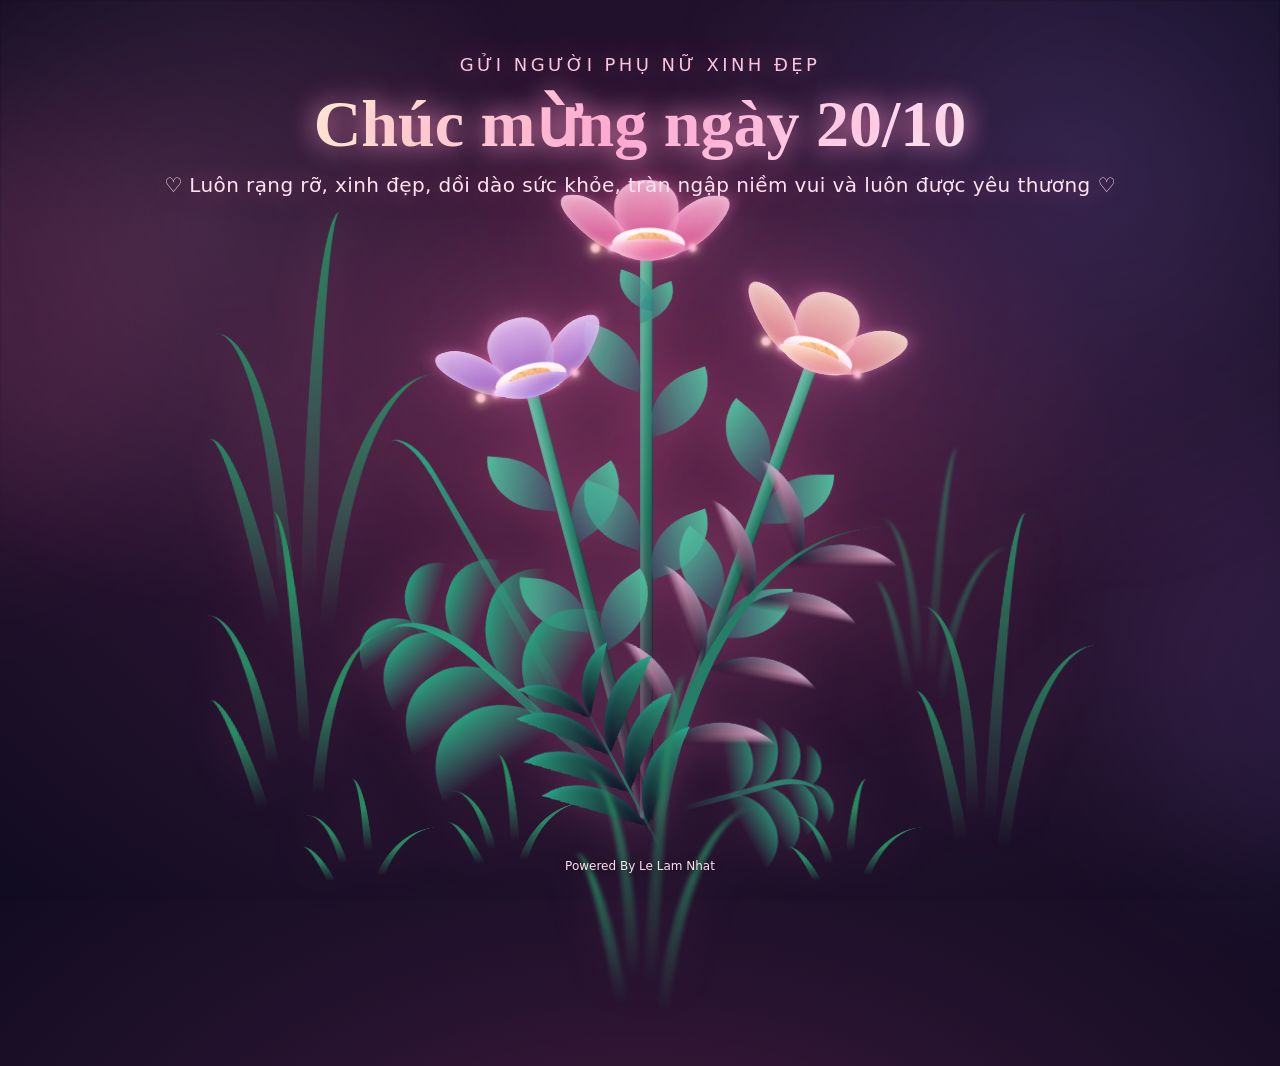
<file: Hiệu Ứng Hồng/index.html>
<!DOCTYPE html>
<html lang="vi">
<head>
    <meta charset="UTF-8">
    <meta http-equiv="X-UA-Compatible" content="IE=edge">
    <meta name="viewport" content="width=device-width, initial-scale=1.0">
    <link rel="stylesheet" href="style.css">
    <script src="main.js" defer></script><title>Chúc mừng ngày Phụ nữ Việt Nam 20/10</title>
</head>
    
<body class="not-loaded">
    <div class="night"></div>
    <div class="sparkles" aria-hidden="true"></div>
    <div class="happy-woman-day"><span class="title-small">Gửi người phụ nữ xinh đẹp</span><strong>Chúc mừng ngày 20/10</strong><span class="title-sub">♡ Luôn rạng rỡ, xinh đẹp, dồi dào sức khỏe, tràn ngập niềm vui và luôn được yêu thương ♡</span></div>
    <div class="petal-rain" aria-hidden="true"></div>
    <div class="ambient-orb ambient-orb--one" aria-hidden="true"></div><div class="ambient-orb ambient-orb--two" aria-hidden="true"></div>
    <div class="flowers" aria-label="Bó hoa hồng chúc mừng ngày 20 tháng 10">
      <div class="flower flower--1">
        <div class="flower__leafs flower__leafs--1">
          <div class="flower__leaf flower__leaf--1"></div>
          <div class="flower__leaf flower__leaf--2"></div>
          <div class="flower__leaf flower__leaf--3"></div>
          <div class="flower__leaf flower__leaf--4"></div>
          <div class="flower__white-circle"></div>
  
          <div class="flower__light flower__light--1"></div>
          <div class="flower__light flower__light--2"></div>
          <div class="flower__light flower__light--3"></div>
          <div class="flower__light flower__light--4"></div>
          <div class="flower__light flower__light--5"></div>
          <div class="flower__light flower__light--6"></div>
          <div class="flower__light flower__light--7"></div>
          <div class="flower__light flower__light--8"></div>
  
        </div>
        <div class="flower__line">
          <div class="flower__line__leaf flower__line__leaf--1"></div>
          <div class="flower__line__leaf flower__line__leaf--2"></div>
          <div class="flower__line__leaf flower__line__leaf--3"></div>
          <div class="flower__line__leaf flower__line__leaf--4"></div>
          <div class="flower__line__leaf flower__line__leaf--5"></div>
          <div class="flower__line__leaf flower__line__leaf--6"></div>
        </div>
      </div>
  
      <div class="flower flower--2">
        <div class="flower__leafs flower__leafs--2">
          <div class="flower__leaf flower__leaf--1"></div>
          <div class="flower__leaf flower__leaf--2"></div>
          <div class="flower__leaf flower__leaf--3"></div>
          <div class="flower__leaf flower__leaf--4"></div>
          <div class="flower__white-circle"></div>
  
          <div class="flower__light flower__light--1"></div>
          <div class="flower__light flower__light--2"></div>
          <div class="flower__light flower__light--3"></div>
          <div class="flower__light flower__light--4"></div>
          <div class="flower__light flower__light--5"></div>
          <div class="flower__light flower__light--6"></div>
          <div class="flower__light flower__light--7"></div>
          <div class="flower__light flower__light--8"></div>
  
        </div>
        <div class="flower__line">
          <div class="flower__line__leaf flower__line__leaf--1"></div>
          <div class="flower__line__leaf flower__line__leaf--2"></div>
          <div class="flower__line__leaf flower__line__leaf--3"></div>
          <div class="flower__line__leaf flower__line__leaf--4"></div>
        </div>
      </div>
  
      <div class="flower flower--3">
        <div class="flower__leafs flower__leafs--3">
          <div class="flower__leaf flower__leaf--1"></div>
          <div class="flower__leaf flower__leaf--2"></div>
          <div class="flower__leaf flower__leaf--3"></div>
          <div class="flower__leaf flower__leaf--4"></div>
          <div class="flower__white-circle"></div>
  
          <div class="flower__light flower__light--1"></div>
          <div class="flower__light flower__light--2"></div>
          <div class="flower__light flower__light--3"></div>
          <div class="flower__light flower__light--4"></div>
          <div class="flower__light flower__light--5"></div>
          <div class="flower__light flower__light--6"></div>
          <div class="flower__light flower__light--7"></div>
          <div class="flower__light flower__light--8"></div>
  
        </div>
        <div class="flower__line">
          <div class="flower__line__leaf flower__line__leaf--1"></div>
          <div class="flower__line__leaf flower__line__leaf--2"></div>
          <div class="flower__line__leaf flower__line__leaf--3"></div>
          <div class="flower__line__leaf flower__line__leaf--4"></div>
        </div>
      </div>
  
      <div class="grow-ans" style="--d:1.2s">
        <div class="flower__g-long">
          <div class="flower__g-long__top"></div>
          <div class="flower__g-long__bottom"></div>
        </div>
      </div>
  
      <div class="growing-grass">
        <div class="flower__grass flower__grass--1">
          <div class="flower__grass--top"></div>
          <div class="flower__grass--bottom"></div>
          <div class="flower__grass__leaf flower__grass__leaf--1"></div>
          <div class="flower__grass__leaf flower__grass__leaf--2"></div>
          <div class="flower__grass__leaf flower__grass__leaf--3"></div>
          <div class="flower__grass__leaf flower__grass__leaf--4"></div>
          <div class="flower__grass__leaf flower__grass__leaf--5"></div>
          <div class="flower__grass__leaf flower__grass__leaf--6"></div>
          <div class="flower__grass__leaf flower__grass__leaf--7"></div>
          <div class="flower__grass__leaf flower__grass__leaf--8"></div>
        </div>
      </div>
  
      <div class="growing-grass">
        <div class="flower__grass flower__grass--2">
          <div class="flower__grass--top"></div>
          <div class="flower__grass--bottom"></div>
          <div class="flower__grass__leaf flower__grass__leaf--1"></div>
          <div class="flower__grass__leaf flower__grass__leaf--2"></div>
          <div class="flower__grass__leaf flower__grass__leaf--3"></div>
          <div class="flower__grass__leaf flower__grass__leaf--4"></div>
          <div class="flower__grass__leaf flower__grass__leaf--5"></div>
          <div class="flower__grass__leaf flower__grass__leaf--6"></div>
          <div class="flower__grass__leaf flower__grass__leaf--7"></div>
          <div class="flower__grass__leaf flower__grass__leaf--8"></div>
        </div>
      </div>
  
      <div class="grow-ans" style="--d:2.4s">
        <div class="flower__g-right flower__g-right--1">
        </div>
      </div>
  
      <div class="grow-ans" style="--d:2.8s">
        <div class="flower__g-right flower__g-right--2">
        </div>
      </div>
  
      <div class="grow-ans" style="--d:2.8s">
        <div class="flower__g-front">
          <div class="flower__g-front__leaf-wrapper flower__g-front__leaf-wrapper--1">
            <div class="flower__g-front__leaf"></div>
          </div>
          <div class="flower__g-front__leaf-wrapper flower__g-front__leaf-wrapper--2">
            <div class="flower__g-front__leaf"></div>
          </div>
          <div class="flower__g-front__leaf-wrapper flower__g-front__leaf-wrapper--3">
            <div class="flower__g-front__leaf"></div>
          </div>
          <div class="flower__g-front__leaf-wrapper flower__g-front__leaf-wrapper--4">
            <div class="flower__g-front__leaf"></div>
          </div>
          <div class="flower__g-front__leaf-wrapper flower__g-front__leaf-wrapper--5">
            <div class="flower__g-front__leaf"></div>
          </div>
          <div class="flower__g-front__leaf-wrapper flower__g-front__leaf-wrapper--6">
            <div class="flower__g-front__leaf"></div>
          </div>
          <div class="flower__g-front__leaf-wrapper flower__g-front__leaf-wrapper--7">
            <div class="flower__g-front__leaf"></div>
          </div>
          <div class="flower__g-front__leaf-wrapper flower__g-front__leaf-wrapper--8">
            <div class="flower__g-front__leaf"></div>
          </div>
          <div class="flower__g-front__line"></div>
        </div>
      </div>
  
      <div class="grow-ans" style="--d:3.2s">
        <div class="flower__g-fr">
          <div class="leaf"></div>
          <div class="flower__g-fr__leaf flower__g-fr__leaf--1"></div>
          <div class="flower__g-fr__leaf flower__g-fr__leaf--2"></div>
          <div class="flower__g-fr__leaf flower__g-fr__leaf--3"></div>
          <div class="flower__g-fr__leaf flower__g-fr__leaf--4"></div>
          <div class="flower__g-fr__leaf flower__g-fr__leaf--5"></div>
          <div class="flower__g-fr__leaf flower__g-fr__leaf--6"></div>
          <div class="flower__g-fr__leaf flower__g-fr__leaf--7"></div>
          <div class="flower__g-fr__leaf flower__g-fr__leaf--8"></div>
        </div>
      </div>
  
      <div class="long-g long-g--0">
        <div class="grow-ans" style="--d:3s">
          <div class="leaf leaf--0"></div>
        </div>
        <div class="grow-ans" style="--d:2.2s">
          <div class="leaf leaf--1"></div>
        </div>
        <div class="grow-ans" style="--d:3.4s">
          <div class="leaf leaf--2"></div>
        </div>
        <div class="grow-ans" style="--d:3.6s">
          <div class="leaf leaf--3"></div>
        </div>
      </div>
  
      <div class="long-g long-g--1">
        <div class="grow-ans" style="--d:3.6s">
          <div class="leaf leaf--0"></div>
        </div>
        <div class="grow-ans" style="--d:3.8s">
          <div class="leaf leaf--1"></div>
        </div>
        <div class="grow-ans" style="--d:4s">
          <div class="leaf leaf--2"></div>
        </div>
        <div class="grow-ans" style="--d:4.2s">
          <div class="leaf leaf--3"></div>
        </div>
      </div>
  
      <div class="long-g long-g--2">
        <div class="grow-ans" style="--d:4s">
          <div class="leaf leaf--0"></div>
        </div>
        <div class="grow-ans" style="--d:4.2s">
          <div class="leaf leaf--1"></div>
        </div>
        <div class="grow-ans" style="--d:4.4s">
          <div class="leaf leaf--2"></div>
        </div>
        <div class="grow-ans" style="--d:4.6s">
          <div class="leaf leaf--3"></div>
        </div>
      </div>
  
      <div class="long-g long-g--3">
        <div class="grow-ans" style="--d:4s">
          <div class="leaf leaf--0"></div>
        </div>
        <div class="grow-ans" style="--d:4.2s">
          <div class="leaf leaf--1"></div>
        </div>
        <div class="grow-ans" style="--d:3s">
          <div class="leaf leaf--2"></div>
        </div>
        <div class="grow-ans" style="--d:3.6s">
          <div class="leaf leaf--3"></div>
        </div>
      </div>
  
      <div class="long-g long-g--4">
        <div class="grow-ans" style="--d:4s">
          <div class="leaf leaf--0"></div>
        </div>
        <div class="grow-ans" style="--d:4.2s">
          <div class="leaf leaf--1"></div>
        </div>
        <div class="grow-ans" style="--d:3s">
          <div class="leaf leaf--2"></div>
        </div>
        <div class="grow-ans" style="--d:3.6s">
          <div class="leaf leaf--3"></div>
        </div>
      </div>
  
      <div class="long-g long-g--5">
        <div class="grow-ans" style="--d:4s">
          <div class="leaf leaf--0"></div>
        </div>
        <div class="grow-ans" style="--d:4.2s">
          <div class="leaf leaf--1"></div>
        </div>
        <div class="grow-ans" style="--d:3s">
          <div class="leaf leaf--2"></div>
        </div>
        <div class="grow-ans" style="--d:3.6s">
          <div class="leaf leaf--3"></div>
        </div>
      </div>
  
      <div class="long-g long-g--6">
        <div class="grow-ans" style="--d:4.2s">
          <div class="leaf leaf--0"></div>
        </div>
        <div class="grow-ans" style="--d:4.4s">
          <div class="leaf leaf--1"></div>
        </div>
        <div class="grow-ans" style="--d:4.6s">
          <div class="leaf leaf--2"></div>
        </div>
        <div class="grow-ans" style="--d:4.8s">
          <div class="leaf leaf--3"></div>
        </div>
      </div>
  
      <div class="long-g long-g--7">
        <div class="grow-ans" style="--d:3s">
          <div class="leaf leaf--0"></div>
        </div>
        <div class="grow-ans" style="--d:3.2s">
          <div class="leaf leaf--1"></div>
        </div>
        <div class="grow-ans" style="--d:3.5s">
          <div class="leaf leaf--2"></div>
        </div>
        <div class="grow-ans" style="--d:3.6s">
          <div class="leaf leaf--3"></div>
        </div>
      </div>
    </div>
    <div class="bottom-actions"><span class="hint">Powered By Le Lam Nhat</span></div>
</body>
</html>
</file>
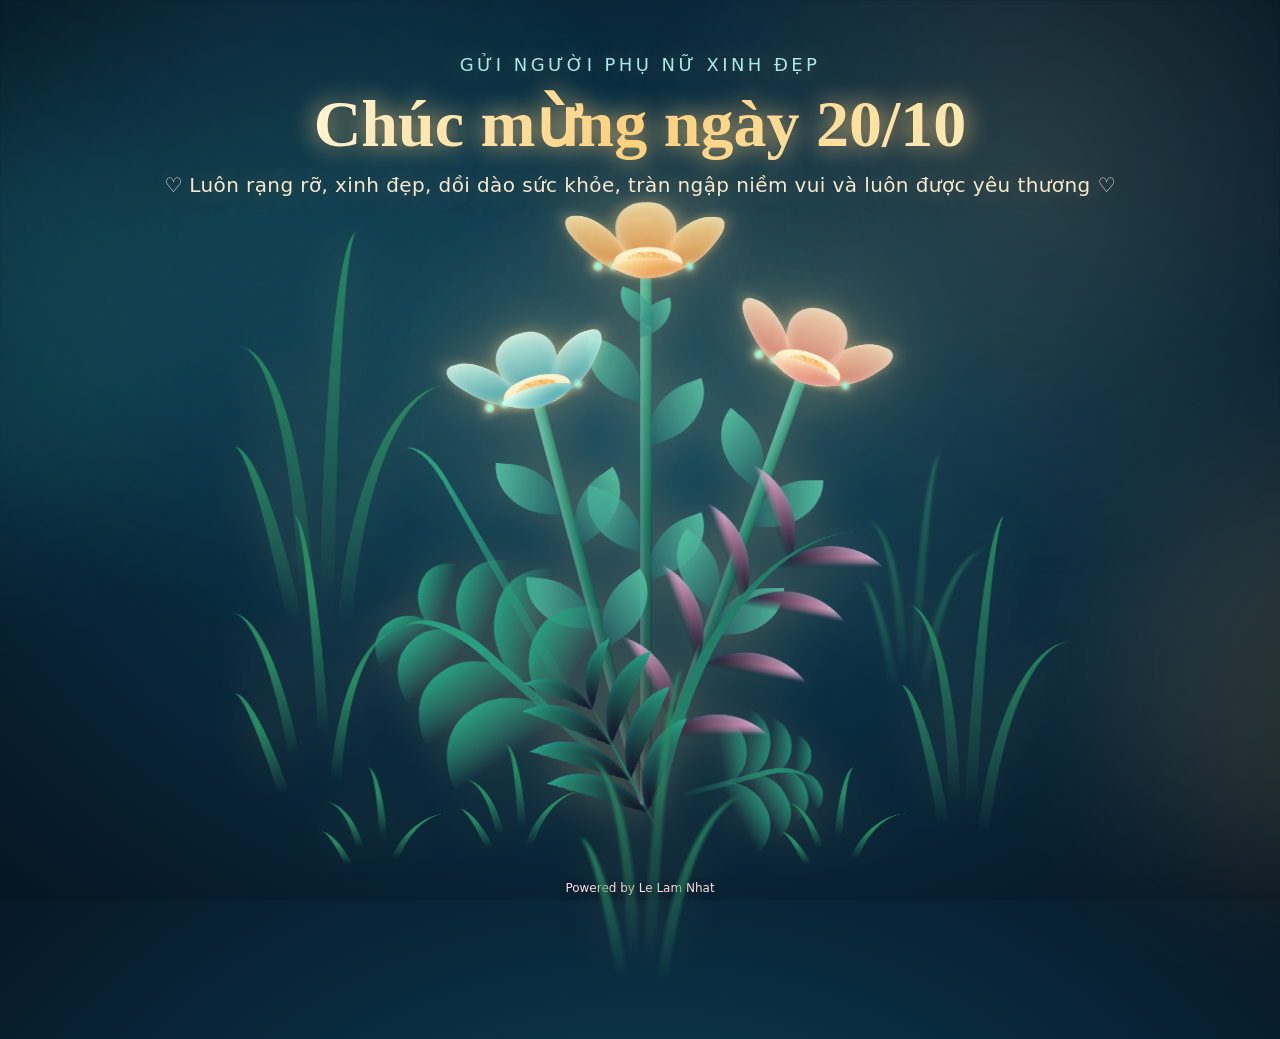
<file: Hiệu ứng Vàng/index.html>
<!DOCTYPE html>
<html lang="vi">
<head>
    <meta charset="UTF-8">
    <meta http-equiv="X-UA-Compatible" content="IE=edge">
    <meta name="viewport" content="width=device-width, initial-scale=1.0">
    <link rel="stylesheet" href="style.css?v=5">
    <script src="main.js?v=5" defer></script><title>Chúc mừng ngày Phụ nữ Việt Nam 20/10</title>
</head>
    
<body class="not-loaded">
    <div class="night"></div>
    <div class="sparkles" aria-hidden="true"></div>
    <div class="happy-woman-day"><span class="title-small">Gửi người phụ nữ xinh đẹp</span><strong>Chúc mừng ngày 20/10</strong><span class="title-sub">♡ Luôn rạng rỡ, xinh đẹp, dồi dào sức khỏe, tràn ngập niềm vui và luôn được yêu thương ♡</span></div>
    <div class="petal-rain" aria-hidden="true"></div>
    <div class="ambient-orb ambient-orb--one" aria-hidden="true"></div><div class="ambient-orb ambient-orb--two" aria-hidden="true"></div>
    <div class="flowers" aria-label="Bó hoa hồng chúc mừng ngày 20 tháng 10">
      <div class="flower flower--1">
        <div class="flower__leafs flower__leafs--1">
          <div class="flower__leaf flower__leaf--1"></div>
          <div class="flower__leaf flower__leaf--2"></div>
          <div class="flower__leaf flower__leaf--3"></div>
          <div class="flower__leaf flower__leaf--4"></div>
          <div class="flower__white-circle"></div>
  
          <div class="flower__light flower__light--1"></div>
          <div class="flower__light flower__light--2"></div>
          <div class="flower__light flower__light--3"></div>
          <div class="flower__light flower__light--4"></div>
          <div class="flower__light flower__light--5"></div>
          <div class="flower__light flower__light--6"></div>
          <div class="flower__light flower__light--7"></div>
          <div class="flower__light flower__light--8"></div>
  
        </div>
        <div class="flower__line">
          <div class="flower__line__leaf flower__line__leaf--1"></div>
          <div class="flower__line__leaf flower__line__leaf--2"></div>
          <div class="flower__line__leaf flower__line__leaf--3"></div>
          <div class="flower__line__leaf flower__line__leaf--4"></div>
          <div class="flower__line__leaf flower__line__leaf--5"></div>
          <div class="flower__line__leaf flower__line__leaf--6"></div>
        </div>
      </div>
  
      <div class="flower flower--2">
        <div class="flower__leafs flower__leafs--2">
          <div class="flower__leaf flower__leaf--1"></div>
          <div class="flower__leaf flower__leaf--2"></div>
          <div class="flower__leaf flower__leaf--3"></div>
          <div class="flower__leaf flower__leaf--4"></div>
          <div class="flower__white-circle"></div>
  
          <div class="flower__light flower__light--1"></div>
          <div class="flower__light flower__light--2"></div>
          <div class="flower__light flower__light--3"></div>
          <div class="flower__light flower__light--4"></div>
          <div class="flower__light flower__light--5"></div>
          <div class="flower__light flower__light--6"></div>
          <div class="flower__light flower__light--7"></div>
          <div class="flower__light flower__light--8"></div>
  
        </div>
        <div class="flower__line">
          <div class="flower__line__leaf flower__line__leaf--1"></div>
          <div class="flower__line__leaf flower__line__leaf--2"></div>
          <div class="flower__line__leaf flower__line__leaf--3"></div>
          <div class="flower__line__leaf flower__line__leaf--4"></div>
        </div>
      </div>
  
      <div class="flower flower--3">
        <div class="flower__leafs flower__leafs--3">
          <div class="flower__leaf flower__leaf--1"></div>
          <div class="flower__leaf flower__leaf--2"></div>
          <div class="flower__leaf flower__leaf--3"></div>
          <div class="flower__leaf flower__leaf--4"></div>
          <div class="flower__white-circle"></div>
  
          <div class="flower__light flower__light--1"></div>
          <div class="flower__light flower__light--2"></div>
          <div class="flower__light flower__light--3"></div>
          <div class="flower__light flower__light--4"></div>
          <div class="flower__light flower__light--5"></div>
          <div class="flower__light flower__light--6"></div>
          <div class="flower__light flower__light--7"></div>
          <div class="flower__light flower__light--8"></div>
  
        </div>
        <div class="flower__line">
          <div class="flower__line__leaf flower__line__leaf--1"></div>
          <div class="flower__line__leaf flower__line__leaf--2"></div>
          <div class="flower__line__leaf flower__line__leaf--3"></div>
          <div class="flower__line__leaf flower__line__leaf--4"></div>
        </div>
      </div>
  
      <div class="grow-ans" style="--d:1.2s">
        <div class="flower__g-long">
          <div class="flower__g-long__top"></div>
          <div class="flower__g-long__bottom"></div>
        </div>
      </div>
  
      <div class="growing-grass">
        <div class="flower__grass flower__grass--1">
          <div class="flower__grass--top"></div>
          <div class="flower__grass--bottom"></div>
          <div class="flower__grass__leaf flower__grass__leaf--1"></div>
          <div class="flower__grass__leaf flower__grass__leaf--2"></div>
          <div class="flower__grass__leaf flower__grass__leaf--3"></div>
          <div class="flower__grass__leaf flower__grass__leaf--4"></div>
          <div class="flower__grass__leaf flower__grass__leaf--5"></div>
          <div class="flower__grass__leaf flower__grass__leaf--6"></div>
          <div class="flower__grass__leaf flower__grass__leaf--7"></div>
          <div class="flower__grass__leaf flower__grass__leaf--8"></div>
        </div>
      </div>
  
      <div class="growing-grass">
        <div class="flower__grass flower__grass--2">
          <div class="flower__grass--top"></div>
          <div class="flower__grass--bottom"></div>
          <div class="flower__grass__leaf flower__grass__leaf--1"></div>
          <div class="flower__grass__leaf flower__grass__leaf--2"></div>
          <div class="flower__grass__leaf flower__grass__leaf--3"></div>
          <div class="flower__grass__leaf flower__grass__leaf--4"></div>
          <div class="flower__grass__leaf flower__grass__leaf--5"></div>
          <div class="flower__grass__leaf flower__grass__leaf--6"></div>
          <div class="flower__grass__leaf flower__grass__leaf--7"></div>
          <div class="flower__grass__leaf flower__grass__leaf--8"></div>
       </div>
      </div>
  
      <div class="grow-ans" style="--d:2.4s">
        <div class="flower__g-right flower__g-right--1">
        </div>
      </div>
  
      <div class="grow-ans" style="--d:2.8s">
        <div class="flower__g-right flower__g-right--2">
        </div>
      </div>
  
      <div class="grow-ans" style="--d:2.8s">
        <div class="flower__g-front">
          <div class="flower__g-front__leaf-wrapper flower__g-front__leaf-wrapper--1">
            <div class="flower__g-front__leaf"></div>
          </div>
          <div class="flower__g-front__leaf-wrapper flower__g-front__leaf-wrapper--2">
            <div class="flower__g-front__leaf"></div>
          </div>
          <div class="flower__g-front__leaf-wrapper flower__g-front__leaf-wrapper--3">
            <div class="flower__g-front__leaf"></div>
          </div>
          <div class="flower__g-front__leaf-wrapper flower__g-front__leaf-wrapper--4">
            <div class="flower__g-front__leaf"></div>
          </div>
          <div class="flower__g-front__leaf-wrapper flower__g-front__leaf-wrapper--5">
            <div class="flower__g-front__leaf"></div>
          </div>
          <div class="flower__g-front__leaf-wrapper flower__g-front__leaf-wrapper--6">
            <div class="flower__g-front__leaf"></div>
          </div>
          <div class="flower__g-front__leaf-wrapper flower__g-front__leaf-wrapper--7">
            <div class="flower__g-front__leaf"></div>
          </div>
          <div class="flower__g-front__leaf-wrapper flower__g-front__leaf-wrapper--8">
            <div class="flower__g-front__leaf"></div>
          </div>
          <div class="flower__g-front__line"></div>
        </div>
      </div>
  
      <div class="grow-ans" style="--d:3.2s">
        <div class="flower__g-fr">
          <div class="leaf"></div>
          <div class="flower__g-fr__leaf flower__g-fr__leaf--1"></div>
          <div class="flower__g-fr__leaf flower__g-fr__leaf--2"></div>
          <div class="flower__g-fr__leaf flower__g-fr__leaf--3"></div>
          <div class="flower__g-fr__leaf flower__g-fr__leaf--4"></div>
          <div class="flower__g-fr__leaf flower__g-fr__leaf--5"></div>
          <div class="flower__g-fr__leaf flower__g-fr__leaf--6"></div>
          <div class="flower__g-fr__leaf flower__g-fr__leaf--7"></div>
          <div class="flower__g-fr__leaf flower__g-fr__leaf--8"></div>
        </div>
      </div>
  
      <div class="long-g long-g--0">
        <div class="grow-ans" style="--d:3s">
          <div class="leaf leaf--0"></div>
        </div>
        <div class="grow-ans" style="--d:2.2s">
          <div class="leaf leaf--1"></div>
        </div>
        <div class="grow-ans" style="--d:3.4s">
          <div class="leaf leaf--2"></div>
        </div>
        <div class="grow-ans" style="--d:3.6s">
          <div class="leaf leaf--3"></div>
        </div>
      </div>
  
      <div class="long-g long-g--1">
        <div class="grow-ans" style="--d:3.6s">
          <div class="leaf leaf--0"></div>
        </div>
        <div class="grow-ans" style="--d:3.8s">
          <div class="leaf leaf--1"></div>
        </div>
        <div class="grow-ans" style="--d:4s">
          <div class="leaf leaf--2"></div>
        </div>
        <div class="grow-ans" style="--d:4.2s">
          <div class="leaf leaf--3"></div>
        </div>
      </div>
  
      <div class="long-g long-g--2">
        <div class="grow-ans" style="--d:4s">
          <div class="leaf leaf--0"></div>
        </div>
        <div class="grow-ans" style="--d:4.2s">
          <div class="leaf leaf--1"></div>
        </div>
        <div class="grow-ans" style="--d:4.4s">
          <div class="leaf leaf--2"></div>
        </div>
        <div class="grow-ans" style="--d:4.6s">
          <div class="leaf leaf--3"></div>
        </div>
      </div>
  
      <div class="long-g long-g--3">
        <div class="grow-ans" style="--d:4s">
          <div class="leaf leaf--0"></div>
        </div>
        <div class="grow-ans" style="--d:4.2s">
          <div class="leaf leaf--1"></div>
        </div>
        <div class="grow-ans" style="--d:3s">
          <div class="leaf leaf--2"></div>
        </div>
        <div class="grow-ans" style="--d:3.6s">
          <div class="leaf leaf--3"></div>
        </div>
      </div>
  
      <div class="long-g long-g--4">
        <div class="grow-ans" style="--d:4s">
          <div class="leaf leaf--0"></div>
        </div>
        <div class="grow-ans" style="--d:4.2s">
          <div class="leaf leaf--1"></div>
        </div>
        <div class="grow-ans" style="--d:3s">
          <div class="leaf leaf--2"></div>
        </div>
        <div class="grow-ans" style="--d:3.6s">
          <div class="leaf leaf--3"></div>
        </div>
      </div>
  
      <div class="long-g long-g--5">
        <div class="grow-ans" style="--d:4s">
          <div class="leaf leaf--0"></div>
        </div>
        <div class="grow-ans" style="--d:4.2s">
          <div class="leaf leaf--1"></div>
        </div>
        <div class="grow-ans" style="--d:3s">
          <div class="leaf leaf--2"></div>
        </div>
        <div class="grow-ans" style="--d:3.6s">
          <div class="leaf leaf--3"></div>
        </div>
      </div>
  
      <div class="long-g long-g--6">
        <div class="grow-ans" style="--d:4.2s">
          <div class="leaf leaf--0"></div>
        </div>
        <div class="grow-ans" style="--d:4.4s">
          <div class="leaf leaf--1"></div>
        </div>
        <div class="grow-ans" style="--d:4.6s">
          <div class="leaf leaf--2"></div>
        </div>
        <div class="grow-ans" style="--d:4.8s">
          <div class="leaf leaf--3"></div>
        </div>
      </div>
  
      <div class="long-g long-g--7">
        <div class="grow-ans" style="--d:3s">
          <div class="leaf leaf--0"></div>
        </div>
        <div class="grow-ans" style="--d:3.2s">
          <div class="leaf leaf--1"></div>
        </div>
        <div class="grow-ans" style="--d:3.5s">
          <div class="leaf leaf--2"></div>
        </div>
        <div class="grow-ans" style="--d:3.6s">
          <div class="leaf leaf--3"></div>
        </div>
      </div>
    </div>
    <div class="credits">Powered by Le Lam Nhat</div>
</body>
</html>
</file>
<file: Hiệu Ứng Hồng/style.css>
*,
*::after,
*::before {
  padding: 0;
  margin: 0;
  box-sizing: border-box;
}

:root {
  --dark-color: #12091f;
}

body {
  display: flex;
  align-items: flex-end;
  justify-content: center;
  min-height: 100vh;
  background-color: var(--dark-color);
  overflow: hidden;
  perspective: 1000px;
  padding: 50px 0px;
}

.night {
  position: fixed;
  left: 50%;
  top: 0;
  transform: translateX(-50%);
  width: 100%;
  height: 100%;
  filter: blur(0.1vmin);
}

.happy-woman-day {
  color: white;
  font-size: 50px;
  position: fixed;
  top: 80px;
}

.flowers {
  position: relative;
  transform: scale(0.8);
}

.flower {
  position: absolute;
  bottom: 10vmin;
  transform-origin: bottom center;
  z-index: 10;
  --fl-speed: 0.8s;
}
.flower--1 {
  animation: moving-flower-1 4s linear infinite;
}
.flower--1 .flower__line {
  height: 70vmin;
  animation-delay: 0.3s;
}
.flower--1 .flower__line__leaf--1 {
  animation: blooming-leaf-right var(--fl-speed) 1.6s backwards;
}
.flower--1 .flower__line__leaf--2 {
  animation: blooming-leaf-right var(--fl-speed) 1.4s backwards;
}
.flower--1 .flower__line__leaf--3 {
  animation: blooming-leaf-left var(--fl-speed) 1.2s backwards;
}
.flower--1 .flower__line__leaf--4 {
  animation: blooming-leaf-left var(--fl-speed) 1s backwards;
}
.flower--1 .flower__line__leaf--5 {
  animation: blooming-leaf-right var(--fl-speed) 1.8s backwards;
}
.flower--1 .flower__line__leaf--6 {
  animation: blooming-leaf-left var(--fl-speed) 2s backwards;
}
.flower--2 {
  left: 50%;
  transform: rotate(20deg);
  animation: moving-flower-2 4s linear infinite;
}
.flower--2 .flower__line {
  height: 60vmin;
  animation-delay: 0.6s;
}
.flower--2 .flower__line__leaf--1 {
  animation: blooming-leaf-right var(--fl-speed) 1.9s backwards;
}
.flower--2 .flower__line__leaf--2 {
  animation: blooming-leaf-right var(--fl-speed) 1.7s backwards;
}
.flower--2 .flower__line__leaf--3 {
  animation: blooming-leaf-left var(--fl-speed) 1.5s backwards;
}
.flower--2 .flower__line__leaf--4 {
  animation: blooming-leaf-left var(--fl-speed) 1.3s backwards;
}
.flower--3 {
  left: 50%;
  transform: rotate(-15deg);
  animation: moving-flower-3 4s linear infinite;
}
.flower--3 .flower__line {
  animation-delay: 0.9s;
}
.flower--3 .flower__line__leaf--1 {
  animation: blooming-leaf-right var(--fl-speed) 2.5s backwards;
}
.flower--3 .flower__line__leaf--2 {
  animation: blooming-leaf-right var(--fl-speed) 2.3s backwards;
}
.flower--3 .flower__line__leaf--3 {
  animation: blooming-leaf-left var(--fl-speed) 2.1s backwards;
}
.flower--3 .flower__line__leaf--4 {
  animation: blooming-leaf-left var(--fl-speed) 1.9s backwards;
}
.flower__leafs {
  position: relative;
  animation: blooming-flower 2s backwards;
}
.flower__leafs--1 {
  animation-delay: 1.1s;
}
.flower__leafs--2 {
  animation-delay: 1.4s;
}
.flower__leafs--3 {
  animation-delay: 1.7s;
}
.flower__leafs::after {
  content: "";
  position: absolute;
  left: 0;
  top: 0;
  transform: translate(-50%, -100%);
  width: 8vmin;
  height: 8vmin;
  background-color: #ff73bd;
  filter: blur(10vmin);
}
.flower__leaf {
  position: absolute;
  bottom: 0;
  left: 50%;
  width: 8vmin;
  height: 11vmin;
  border-radius: 51% 49% 47% 53%/44% 45% 55% 69%;
  background-color: #ffc2e2;
  background-image: linear-gradient(to top, #e34b99, #ffd0e9);
  transform-origin: bottom center;
  opacity: 0.9;
  box-shadow: inset 0 0 2vmin rgba(255, 255, 255, 0.5);
}
.flower__leaf--1 {
  transform: translate(-10%, 1%) rotateY(40deg) rotateX(-50deg);
}
.flower__leaf--2 {
  transform: translate(-50%, -4%) rotateX(40deg);
}
.flower__leaf--3 {
  transform: translate(-90%, 0%) rotateY(45deg) rotateX(50deg);
}
.flower__leaf--4 {
  width: 8vmin;
  height: 8vmin;
  transform-origin: bottom left;
  border-radius: 4vmin 10vmin 4vmin 4vmin;
  transform: translate(0%, 18%) rotateX(70deg) rotate(-43deg);
  background-image: linear-gradient(to top, #ee79bb, #ffe0f0);
  z-index: 1;
  opacity: 0.8;
}
.flower__white-circle {
  position: absolute;
  left: -3.5vmin;
  top: -3vmin;
  width: 9vmin;
  height: 4vmin;
  border-radius: 50%;
  background-color: #fff;
}
.flower__white-circle::after {
  content: "";
  position: absolute;
  left: 50%;
  top: 45%;
  transform: translate(-50%, -50%);
  width: 60%;
  height: 60%;
  border-radius: inherit;
  background-image: repeating-linear-gradient(300deg, rgba(0, 0, 0, 0.03) 0px, rgba(0, 0, 0, 0.03) 1px, transparent 1px, transparent 12px), repeating-linear-gradient(45deg, rgba(0, 0, 0, 0.03) 0px, rgba(0, 0, 0, 0.03) 1px, transparent 1px, transparent 12px), repeating-linear-gradient(67.5deg, rgba(0, 0, 0, 0.03) 0px, rgba(0, 0, 0, 0.03) 1px, transparent 1px, transparent 12px), repeating-linear-gradient(135deg, rgba(0, 0, 0, 0.03) 0px, rgba(0, 0, 0, 0.03) 1px, transparent 1px, transparent 12px), repeating-linear-gradient(45deg, rgba(0, 0, 0, 0.03) 0px, rgba(0, 0, 0, 0.03) 1px, transparent 1px, transparent 12px), repeating-linear-gradient(112.5deg, rgba(0, 0, 0, 0.03) 0px, rgba(0, 0, 0, 0.03) 1px, transparent 1px, transparent 12px), repeating-linear-gradient(112.5deg, rgba(0, 0, 0, 0.03) 0px, rgba(0, 0, 0, 0.03) 1px, transparent 1px, transparent 12px), repeating-linear-gradient(45deg, rgba(0, 0, 0, 0.03) 0px, rgba(0, 0, 0, 0.03) 1px, transparent 1px, transparent 12px), repeating-linear-gradient(22.5deg, rgba(0, 0, 0, 0.03) 0px, rgba(0, 0, 0, 0.03) 1px, transparent 1px, transparent 12px), repeating-linear-gradient(45deg, rgba(0, 0, 0, 0.03) 0px, rgba(0, 0, 0, 0.03) 1px, transparent 1px, transparent 12px), repeating-linear-gradient(22.5deg, rgba(0, 0, 0, 0.03) 0px, rgba(0, 0, 0, 0.03) 1px, transparent 1px, transparent 12px), repeating-linear-gradient(135deg, rgba(0, 0, 0, 0.03) 0px, rgba(0, 0, 0, 0.03) 1px, transparent 1px, transparent 12px), repeating-linear-gradient(157.5deg, rgba(0, 0, 0, 0.03) 0px, rgba(0, 0, 0, 0.03) 1px, transparent 1px, transparent 12px), repeating-linear-gradient(67.5deg, rgba(0, 0, 0, 0.03) 0px, rgba(0, 0, 0, 0.03) 1px, transparent 1px, transparent 12px), repeating-linear-gradient(67.5deg, rgba(0, 0, 0, 0.03) 0px, rgba(0, 0, 0, 0.03) 1px, transparent 1px, transparent 12px), linear-gradient(90deg, #ffe3a0, #ffb55f);
}
.flower__line {
  height: 55vmin;
  width: 1.5vmin;
  background-image: linear-gradient(to left, rgba(0, 0, 0, 0.2), transparent, rgba(255, 255, 255, 0.2)), linear-gradient(to top, transparent 10%, #247e68, #52b99c);
  box-shadow: inset 0 0 2px rgba(0, 0, 0, 0.5);
  animation: grow-flower-tree 4s backwards;
}
.flower__line__leaf {
  --w: 7vmin;
  --h: calc(var(--w) + 2vmin);
  position: absolute;
  top: 20%;
  left: 90%;
  width: var(--w);
  height: var(--h);
  border-top-right-radius: var(--h);
  border-bottom-left-radius: var(--h);
  background-image: linear-gradient(to top, rgba(20, 117, 122, 0.4), #52b99c);
}
.flower__line__leaf--1 {
  transform: rotate(70deg) rotateY(30deg);
}
.flower__line__leaf--2 {
  top: 45%;
  transform: rotate(70deg) rotateY(30deg);
}
.flower__line__leaf--3, .flower__line__leaf--4, .flower__line__leaf--6 {
  border-top-right-radius: 0;
  border-bottom-left-radius: 0;
  border-top-left-radius: var(--h);
  border-bottom-right-radius: var(--h);
  left: -460%;
  top: 12%;
  transform: rotate(-70deg) rotateY(30deg);
}
.flower__line__leaf--4 {
  top: 40%;
}
.flower__line__leaf--5 {
  top: 0;
  transform-origin: left;
  transform: rotate(70deg) rotateY(30deg) scale(0.6);
}
.flower__line__leaf--6 {
  top: -2%;
  left: -450%;
  transform-origin: right;
  transform: rotate(-70deg) rotateY(30deg) scale(0.6);
}
.flower__light {
  position: absolute;
  bottom: 0vmin;
  width: 1vmin;
  height: 1vmin;
  background-color: #ffe5a4;
  border-radius: 50%;
  filter: blur(0.2vmin);
  animation: light-ans 4s linear infinite backwards;
}
.flower__light:nth-child(odd) {
  background-color: #ffb8db;
}
.flower__light--1 {
  left: -2vmin;
  animation-delay: 1s;
}
.flower__light--2 {
  left: 3vmin;
  animation-delay: 0.5s;
}
.flower__light--3 {
  left: -6vmin;
  animation-delay: 0.3s;
}
.flower__light--4 {
  left: 6vmin;
  animation-delay: 0.9s;
}
.flower__light--5 {
  left: -1vmin;
  animation-delay: 1.5s;
}
.flower__light--6 {
  left: -4vmin;
  animation-delay: 3s;
}
.flower__light--7 {
  left: 3vmin;
  animation-delay: 2s;
}
.flower__light--8 {
  left: -6vmin;
  animation-delay: 3.5s;
}
.flower__grass {
  --c: #299e7e;
  --line-w: 1.5vmin;
  position: absolute;
  bottom: 12vmin;
  left: -7vmin;
  display: flex;
  flex-direction: column;
  align-items: flex-end;
  z-index: 20;
  transform-origin: bottom center;
  transform: rotate(-48deg) rotateY(40deg);
}
.flower__grass--1 {
  animation: moving-grass 2s linear infinite;
}
.flower__grass--2 {
  left: 2vmin;
  bottom: 10vmin;
  transform: scale(0.5) rotate(75deg) rotateX(10deg) rotateY(-200deg);
  opacity: 0.8;
  z-index: 0;
  animation: moving-grass--2 1.5s linear infinite;
}
.flower__grass--top {
  width: 7vmin;
  height: 10vmin;
  border-top-right-radius: 100%;
  border-right: var(--line-w) solid var(--c);
  transform-origin: bottom center;
  transform: rotate(-2deg);
}
.flower__grass--bottom {
  margin-top: -2px;
  width: var(--line-w);
  height: 25vmin;
  background-image: linear-gradient(to top, transparent, var(--c));
}
.flower__grass__leaf {
  --size: 10vmin;
  position: absolute;
  width: calc(var(--size) * 2.1);
  height: var(--size);
  border-top-left-radius: var(--size);
  border-top-right-radius: var(--size);
  background-image: linear-gradient(to top, transparent, transparent 30%, var(--c));
  z-index: 100;
}
.flower__grass__leaf--1 {
  top: -6%;
  left: 30%;
  --size: 6vmin;
  transform: rotate(-20deg);
  animation: growing-grass-ans--1 2s 2.6s backwards;
}
@keyframes growing-grass-ans--1 {
  0% {
    transform-origin: bottom left;
    transform: rotate(-20deg) scale(0);
  }
}
.flower__grass__leaf--2 {
  top: -5%;
  left: -110%;
  --size: 6vmin;
  transform: rotate(10deg);
  animation: growing-grass-ans--2 2s 2.4s linear backwards;
}
@keyframes growing-grass-ans--2 {
  0% {
    transform-origin: bottom right;
    transform: rotate(10deg) scale(0);
  }
}
.flower__grass__leaf--3 {
  top: 5%;
  left: 60%;
  --size: 8vmin;
  transform: rotate(-18deg) rotateX(-20deg);
  animation: growing-grass-ans--3 2s 2.2s linear backwards;
}
@keyframes growing-grass-ans--3 {
  0% {
    transform-origin: bottom left;
    transform: rotate(-18deg) rotateX(-20deg) scale(0);
  }
}
.flower__grass__leaf--4 {
  top: 6%;
  left: -135%;
  --size: 8vmin;
  transform: rotate(2deg);
  animation: growing-grass-ans--4 2s 2s linear backwards;
}
@keyframes growing-grass-ans--4 {
  0% {
    transform-origin: bottom right;
    transform: rotate(2deg) scale(0);
  }
}
.flower__grass__leaf--5 {
  top: 20%;
  left: 60%;
  --size: 10vmin;
  transform: rotate(-24deg) rotateX(-20deg);
  animation: growing-grass-ans--5 2s 1.8s linear backwards;
}
@keyframes growing-grass-ans--5 {
  0% {
    transform-origin: bottom left;
    transform: rotate(-24deg) rotateX(-20deg) scale(0);
  }
}
.flower__grass__leaf--6 {
  top: 22%;
  left: -180%;
  --size: 10vmin;
  transform: rotate(10deg);
  animation: growing-grass-ans--6 2s 1.6s linear backwards;
}
@keyframes growing-grass-ans--6 {
  0% {
    transform-origin: bottom right;
    transform: rotate(10deg) scale(0);
  }
}
.flower__grass__leaf--7 {
  top: 39%;
  left: 70%;
  --size: 10vmin;
  transform: rotate(-10deg);
  animation: growing-grass-ans--7 2s 1.4s linear backwards;
}
@keyframes growing-grass-ans--7 {
  0% {
    transform-origin: bottom left;
    transform: rotate(-10deg) scale(0);
  }
}
.flower__grass__leaf--8 {
  top: 40%;
  left: -215%;
  --size: 11vmin;
  transform: rotate(10deg);
  animation: growing-grass-ans--8 2s 1.2s linear backwards;
}
@keyframes growing-grass-ans--8 {
  0% {
    transform-origin: bottom right;
    transform: rotate(10deg) scale(0);
  }
}
.flower__grass__overlay {
  position: absolute;
  top: -10%;
  right: 0%;
  width: 100%;
  height: 100%;
  background-color: rgba(0, 0, 0, 0.6);
  filter: blur(1.5vmin);
  z-index: 100;
}
.flower__g-long {
  --w: 2vmin;
  --h: 6vmin;
  --c: #299e7e;
  position: absolute;
  bottom: 10vmin;
  left: -3vmin;
  transform-origin: bottom center;
  transform: rotate(-30deg) rotateY(-20deg);
  display: flex;
  flex-direction: column;
  align-items: flex-end;
  animation: flower-g-long-ans 3s linear infinite;
}
@keyframes flower-g-long-ans {
  0%, 100% {
    transform: rotate(-30deg) rotateY(-20deg);
  }
  50% {
    transform: rotate(-32deg) rotateY(-20deg);
  }
}
.flower__g-long__top {
  top: calc(var(--h) * -1);
  width: calc(var(--w) + 1vmin);
  height: var(--h);
  border-top-right-radius: 100%;
  border-right: 0.7vmin solid var(--c);
  transform: translate(-0.7vmin, 1vmin);
}
.flower__g-long__bottom {
  width: var(--w);
  height: 50vmin;
  transform-origin: bottom center;
  background-image: linear-gradient(to top, transparent 30%, var(--c));
  box-shadow: inset 0 0 2px rgba(0, 0, 0, 0.5);
  clip-path: polygon(35% 0, 65% 1%, 100% 100%, 0% 100%);
}
.flower__g-right {
  position: absolute;
  bottom: 6vmin;
  left: -2vmin;
  transform-origin: bottom left;
  transform: rotate(20deg);
}
.flower__g-right .leaf {
  width: 30vmin;
  height: 50vmin;
  border-top-left-radius: 100%;
  border-left: 2vmin solid #247e68;
  background-image: linear-gradient(to bottom, transparent, var(--dark-color) 60%);
  -webkit-mask-image: linear-gradient(to top, transparent 30%, #247e68 60%);
}
.flower__g-right--1 {
  animation: flower-g-right-ans 2.5s linear infinite;
}
.flower__g-right--2 {
  left: 5vmin;
  transform: rotateY(-180deg);
  animation: flower-g-right-ans--2 3s linear infinite;
}
.flower__g-right--2 .leaf {
  height: 75vmin;
  filter: blur(0.3vmin);
  opacity: 0.8;
}
@keyframes flower-g-right-ans {
  0%, 100% {
    transform: rotate(20deg);
  }
  50% {
    transform: rotate(24deg) rotateX(-20deg);
  }
}
@keyframes flower-g-right-ans--2 {
  0%, 100% {
    transform: rotateY(-180deg) rotate(0deg) rotateX(-20deg);
  }
  50% {
    transform: rotateY(-180deg) rotate(6deg) rotateX(-20deg);
  }
}
.flower__g-front {
  position: absolute;
  bottom: 6vmin;
  left: 2.5vmin;
  z-index: 100;
  transform-origin: bottom center;
  transform: rotate(-28deg) rotateY(30deg) scale(1.04);
  animation: flower__g-front-ans 2s linear infinite;
}
@keyframes flower__g-front-ans {
  0%, 100% {
    transform: rotate(-28deg) rotateY(30deg) scale(1.04);
  }
  50% {
    transform: rotate(-35deg) rotateY(40deg) scale(1.04);
  }
}
.flower__g-front__line {
  width: 0.3vmin;
  height: 20vmin;
  background-image: linear-gradient(to top, transparent, #247e68, transparent 100%);
  position: relative;
}
.flower__g-front__leaf-wrapper {
  position: absolute;
  top: 0;
  left: 0;
  transform-origin: bottom left;
  transform: rotate(10deg);
}
.flower__g-front__leaf-wrapper:nth-child(even) {
  left: 0vmin;
  transform: rotateY(-180deg) rotate(5deg);
  animation: flower__g-front__leaf-left-ans 1s ease-in backwards;
}
.flower__g-front__leaf-wrapper:nth-child(odd) {
  animation: flower__g-front__leaf-ans 1s ease-in backwards;
}
.flower__g-front__leaf-wrapper--1 {
  top: -8vmin;
  transform: scale(0.7);
  animation: flower__g-front__leaf-ans 1s 5.5s ease-in backwards !important;
}
.flower__g-front__leaf-wrapper--2 {
  top: -8vmin;
  transform: rotateY(-180deg) scale(0.7) !important;
  animation: flower__g-front__leaf-left-ans-2 1s 4.6s ease-in backwards !important;
}
.flower__g-front__leaf-wrapper--3 {
  top: -3vmin;
  animation: flower__g-front__leaf-ans 1s 4.6s ease-in backwards;
}
.flower__g-front__leaf-wrapper--4 {
  top: -3vmin;
  transform: rotateY(-180deg) scale(0.9) !important;
  animation: flower__g-front__leaf-left-ans-2 1s 4.6s ease-in backwards !important;
}
@keyframes flower__g-front__leaf-left-ans-2 {
  0% {
    transform: rotateY(-180deg) scale(0);
  }
}
.flower__g-front__leaf-wrapper--5, .flower__g-front__leaf-wrapper--6 {
  top: 2vmin;
}
.flower__g-front__leaf-wrapper--7, .flower__g-front__leaf-wrapper--8 {
  top: 6.5vmin;
}
.flower__g-front__leaf-wrapper--2 {
  animation-delay: 5.2s !important;
}
.flower__g-front__leaf-wrapper--3 {
  animation-delay: 4.9s !important;
}
.flower__g-front__leaf-wrapper--5 {
  animation-delay: 4.3s !important;
}
.flower__g-front__leaf-wrapper--6 {
  animation-delay: 4.1s !important;
}
.flower__g-front__leaf-wrapper--7 {
  animation-delay: 3.8s !important;
}
.flower__g-front__leaf-wrapper--8 {
  animation-delay: 3.5s !important;
}
@keyframes flower__g-front__leaf-ans {
  0% {
    transform: rotate(10deg) scale(0);
  }
}
@keyframes flower__g-front__leaf-left-ans {
  0% {
    transform: rotateY(-180deg) rotate(5deg) scale(0);
  }
}
.flower__g-front__leaf {
  width: 10vmin;
  height: 10vmin;
  border-radius: 100% 0% 0% 100%/100% 100% 0% 0%;
  box-shadow: inset 0 2px 1vmin hsla(184, 97%, 58%, 0.2);
  background-image: linear-gradient(to bottom left, transparent, var(--dark-color)), linear-gradient(to bottom right, #299e7e 50%, transparent 50%, transparent);
  -webkit-mask-image: linear-gradient(to bottom right, #299e7e 50%, transparent 50%, transparent);
  mask-image: linear-gradient(to bottom right, #299e7e 50%, transparent 50%, transparent);
}
.flower__g-fr {
  position: absolute;
  bottom: -4vmin;
  left: vmin;
  transform-origin: bottom left;
  z-index: 10;
  animation: flower__g-fr-ans 2s linear infinite;
}
@keyframes flower__g-fr-ans {
  0%, 100% {
    transform: rotate(2deg);
  }
  50% {
    transform: rotate(4deg);
  }
}
.flower__g-fr .leaf {
  width: 30vmin;
  height: 50vmin;
  border-top-left-radius: 100%;
  border-left: 2vmin solid #247e68;
  -webkit-mask-image: linear-gradient(to top, transparent 25%, #247e68 50%);
  position: relative;
  z-index: 1;
}
.flower__g-fr__leaf {
  position: absolute;
  top: 0;
  left: 0;
  width: 10vmin;
  height: 10vmin;
  border-radius: 100% 0% 0% 100%/100% 100% 0% 0%;
  box-shadow: inset 0 2px 1vmin hsla(184, 97%, 58%, 0.2);
  background-image: linear-gradient(to bottom left, transparent, var(--dark-color) 98%), linear-gradient(to bottom right, #ffb8db 45%, transparent 50%, transparent);
  -webkit-mask-image: linear-gradient(135deg, #299e7e 40%, transparent 50%, transparent);
}
.flower__g-fr__leaf--1 {
  left: 20vmin;
  transform: rotate(45deg);
  animation: flower__g-fr-leaft-ans-1 0.5s 5.2s linear backwards;
}
@keyframes flower__g-fr-leaft-ans-1 {
  0% {
    transform-origin: left;
    transform: rotate(45deg) scale(0);
  }
}
.flower__g-fr__leaf--2 {
  left: 12vmin;
  top: -7vmin;
  transform: rotate(25deg) rotateY(-180deg);
  animation: flower__g-fr-leaft-ans-6 0.5s 5s linear backwards;
}
.flower__g-fr__leaf--3 {
  left: 15vmin;
  top: 6vmin;
  transform: rotate(55deg);
  animation: flower__g-fr-leaft-ans-5 0.5s 4.8s linear backwards;
}
.flower__g-fr__leaf--4 {
  left: 6vmin;
  top: -2vmin;
  transform: rotate(25deg) rotateY(-180deg);
  animation: flower__g-fr-leaft-ans-6 0.5s 4.6s linear backwards;
}
.flower__g-fr__leaf--5 {
  left: 10vmin;
  top: 14vmin;
  transform: rotate(55deg);
  animation: flower__g-fr-leaft-ans-5 0.5s 4.4s linear backwards;
}
@keyframes flower__g-fr-leaft-ans-5 {
  0% {
    transform-origin: left;
    transform: rotate(55deg) scale(0);
  }
}
.flower__g-fr__leaf--6 {
  left: 0vmin;
  top: 6vmin;
  transform: rotate(25deg) rotateY(-180deg);
  animation: flower__g-fr-leaft-ans-6 0.5s 4.2s linear backwards;
}
@keyframes flower__g-fr-leaft-ans-6 {
  0% {
    transform-origin: right;
    transform: rotate(25deg) rotateY(-180deg) scale(0);
  }
}
.flower__g-fr__leaf--7 {
  left: 5vmin;
  top: 22vmin;
  transform: rotate(45deg);
  animation: flower__g-fr-leaft-ans-7 0.5s 4s linear backwards;
}
@keyframes flower__g-fr-leaft-ans-7 {
  0% {
    transform-origin: left;
    transform: rotate(45deg) scale(0);
  }
}
.flower__g-fr__leaf--8 {
  left: -4vmin;
  top: 15vmin;
  transform: rotate(15deg) rotateY(-180deg);
  animation: flower__g-fr-leaft-ans-8 0.5s 3.8s linear backwards;
}
@keyframes flower__g-fr-leaft-ans-8 {
  0% {
    transform-origin: right;
    transform: rotate(15deg) rotateY(-180deg) scale(0);
  }
}

.long-g {
  position: absolute;
  bottom: 25vmin;
  left: -42vmin;
  transform-origin: bottom left;
}
.long-g--1 {
  bottom: 0vmin;
  transform: scale(0.8) rotate(-5deg);
}
.long-g--1 .leaf {
  -webkit-mask-image: linear-gradient(to top, transparent 40%, #247e68 80%) !important;
}
.long-g--1 .leaf--1 {
  --w: 5vmin;
  --h: 60vmin;
  left: -2vmin;
  transform: rotate(3deg) rotateY(-180deg);
}
.long-g--2, .long-g--3 {
  bottom: -3vmin;
  left: -35vmin;
  transform-origin: center;
  transform: scale(0.6) rotateX(60deg);
}
.long-g--2 .leaf, .long-g--3 .leaf {
  -webkit-mask-image: linear-gradient(to top, transparent 50%, #247e68 80%) !important;
}
.long-g--2 .leaf--1, .long-g--3 .leaf--1 {
  left: -1vmin;
  transform: rotateY(-180deg);
}
.long-g--3 {
  left: -17vmin;
  bottom: 0vmin;
}
.long-g--3 .leaf {
  -webkit-mask-image: linear-gradient(to top, transparent 40%, #247e68 80%) !important;
}
.long-g--4 {
  left: 25vmin;
  bottom: -3vmin;
  transform-origin: center;
  transform: scale(0.6) rotateX(60deg);
}
.long-g--4 .leaf {
  -webkit-mask-image: linear-gradient(to top, transparent 50%, #247e68 80%) !important;
}
.long-g--5 {
  left: 42vmin;
  bottom: 0vmin;
  transform: scale(0.8) rotate(2deg);
}
.long-g--6 {
  left: 0vmin;
  bottom: -20vmin;
  z-index: 100;
  filter: blur(0.3vmin);
  transform: scale(0.8) rotate(2deg);
}
.long-g--7 {
  left: 35vmin;
  bottom: 20vmin;
  z-index: -1;
  filter: blur(0.3vmin);
  transform: scale(0.6) rotate(2deg);
  opacity: 0.7;
}
.long-g .leaf {
  --w: 15vmin;
  --h: 40vmin;
  --c: #298a62;
  position: absolute;
  bottom: 0;
  width: var(--w);
  height: var(--h);
  border-top-left-radius: 100%;
  border-left: 2vmin solid var(--c);
  -webkit-mask-image: linear-gradient(to top, transparent 20%, var(--dark-color));
  transform-origin: bottom center;
}
.long-g .leaf--0 {
  left: 2vmin;
  animation: leaf-ans-1 4s linear infinite;
}
.long-g .leaf--1 {
  --w: 5vmin;
  --h: 60vmin;
  animation: leaf-ans-1 4s linear infinite;
}
.long-g .leaf--2 {
  --w: 10vmin;
  --h: 40vmin;
  left: -0.5vmin;
  bottom: 5vmin;
  transform-origin: bottom left;
  transform: rotateY(-180deg);
  animation: leaf-ans-2 3s linear infinite;
}
.long-g .leaf--3 {
  --w: 5vmin;
  --h: 30vmin;
  left: -1vmin;
  bottom: 3.2vmin;
  transform-origin: bottom left;
  transform: rotate(-10deg) rotateY(-180deg);
  animation: leaf-ans-3 3s linear infinite;
}

@keyframes leaf-ans-1 {
  0%, 100% {
    transform: rotate(-5deg) scale(1);
  }
  50% {
    transform: rotate(5deg) scale(1.1);
  }
}
@keyframes leaf-ans-2 {
  0%, 100% {
    transform: rotateY(-180deg) rotate(5deg);
  }
  50% {
    transform: rotateY(-180deg) rotate(0deg) scale(1.1);
  }
}
@keyframes leaf-ans-3 {
  0%, 100% {
    transform: rotate(-10deg) rotateY(-180deg);
  }
  50% {
    transform: rotate(-20deg) rotateY(-180deg);
  }
}
.grow-ans {
  animation: grow-ans 2s var(--d) backwards;
}

@keyframes grow-ans {
  0% {
    transform: scale(0);
    opacity: 0;
  }
}
@keyframes light-ans {
  0% {
    opacity: 0;
    transform: translateY(0vmin);
  }
  25% {
    opacity: 1;
    transform: translateY(-5vmin) translateX(-2vmin);
  }
  50% {
    opacity: 1;
    transform: translateY(-15vmin) translateX(2vmin);
    filter: blur(0.2vmin);
  }
  75% {
    transform: translateY(-20vmin) translateX(-2vmin);
    filter: blur(0.2vmin);
  }
  100% {
    transform: translateY(-30vmin);
    opacity: 0;
    filter: blur(1vmin);
  }
}
@keyframes moving-flower-1 {
  0%, 100% {
    transform: rotate(2deg);
  }
  50% {
    transform: rotate(-2deg);
  }
}
@keyframes moving-flower-2 {
  0%, 100% {
    transform: rotate(18deg);
  }
  50% {
    transform: rotate(14deg);
  }
}
@keyframes moving-flower-3 {
  0%, 100% {
    transform: rotate(-18deg);
  }
  50% {
    transform: rotate(-20deg) rotateY(-10deg);
  }
}
@keyframes blooming-leaf-right {
  0% {
    transform-origin: left;
    transform: rotate(70deg) rotateY(30deg) scale(0);
  }
}
@keyframes blooming-leaf-left {
  0% {
    transform-origin: right;
    transform: rotate(-70deg) rotateY(30deg) scale(0);
  }
}
@keyframes grow-flower-tree {
  0% {
    height: 0;
    border-radius: 1vmin;
  }
}
@keyframes blooming-flower {
  0% {
    transform: scale(0);
  }
}
@keyframes moving-grass {
  0%, 100% {
    transform: rotate(-48deg) rotateY(40deg);
  }
  50% {
    transform: rotate(-50deg) rotateY(40deg);
  }
}
@keyframes moving-grass--2 {
  0%, 100% {
    transform: scale(0.5) rotate(75deg) rotateX(10deg) rotateY(-200deg);
  }
  50% {
    transform: scale(0.5) rotate(79deg) rotateX(10deg) rotateY(-200deg);
  }
}
.growing-grass {
  animation: growing-grass-ans 1s 2s backwards;
}

@keyframes growing-grass-ans {
  0% {
    transform: scale(0);
  }
}
.not-loaded * {
  animation-play-state: paused !important;
}

/*# sourceMappingURL=style.css.map */

/* 20/10 premium rose & lavender theme */
body { background: radial-gradient(ellipse at 50% 42%, #482048 0%, #24102f 48%, #10091d 100%); padding: 0; isolation: isolate; }
.night { pointer-events:none; background: radial-gradient(circle at 18% 22%, #ff79ba25, transparent 34%), radial-gradient(circle at 82% 18%, #b18aff24, transparent 32%); }
.happy-woman-day { z-index: 200; top: clamp(24px, 7vh, 76px); left: 12px; right: 12px; display: flex; flex-direction:column; align-items:center; gap: 10px; text-align:center; color:#fff0f8; font-family: Georgia, 'Times New Roman', serif; font-size: clamp(30px, 5.5vw, 66px); text-shadow:0 0 26px #f881b888; pointer-events:none; animation: title-reveal 1.7s ease both; }
.happy-woman-day strong { font-weight:700; background:linear-gradient(110deg,#fff5d5,#ffb6d9 48%,#fff1fa); color:transparent; background-clip:text; -webkit-background-clip:text; line-height:1.18; }
.title-small { font: 500 clamp(12px,1.5vw,18px) system-ui,sans-serif; letter-spacing:.19em; text-transform:uppercase; color:#f8c6e0; }
.title-sub { font: 400 clamp(13px,1.7vw,20px) system-ui,sans-serif; color:#ffe3f1; letter-spacing:.02em; }
.flowers { filter: drop-shadow(0 0 24px #fa70af44); transform:scale(0.9); margin-bottom:0; }
.flower__leaf { box-shadow: inset 0 0 2vmin #ffffff99, 0 0 2.4vmin #ff7ac477; }
.flower__leafs::after { opacity:.65; }
.flower__light { box-shadow: 0 0 12px #ffdcaa; }
.sparkles {position:fixed; inset:0; z-index:1; pointer-events:none; overflow:hidden;}
.sparkle {position:absolute; border-radius:50%; background:#ffe4ef; box-shadow:0 0 9px #ff9dd5; opacity:0; animation:twinkle var(--duration) ease-in-out var(--delay) infinite;}
@keyframes twinkle {0%,100%{opacity:0;transform:translateY(0) scale(.5)}50%{opacity:.85;transform:translateY(-14px) scale(1)}}
@keyframes title-reveal {from{opacity:0;transform:translateY(-16px)}to{opacity:1;transform:translateY(0)}}
@media(max-width:600px){.happy-woman-day{top:7vh;gap:9px}.title-small{letter-spacing:.08em}.flowers{transform:scale(.68);transform-origin:bottom center}.happy-woman-day strong{font-size:clamp(29px,8vw,42px)}}
@media(max-height:650px){.happy-woman-day{top:12px;gap:4px}.flowers{transform:scale(.65)}}
@media(prefers-reduced-motion:reduce){.sparkle{animation:none;opacity:.4}.happy-woman-day{animation:none}.flowers *{animation-duration:.01ms!important;animation-iteration-count:1!important}}

/* Premium interactive finishing touches */
body { min-height:100svh; background:radial-gradient(ellipse at 50% 48%,#542044 0%,#27132f 52%,#100b20 100%); }
.night {background:radial-gradient(ellipse at 50% 50%,#f06ca01a,transparent 55%),radial-gradient(circle at 15% 25%,#ffb1dc22,transparent 30%),radial-gradient(circle at 85% 18%,#9f8bff28,transparent 33%)}
.happy-woman-day {z-index:30; top:clamp(25px,6vh,66px)}
.happy-woman-day strong {filter:drop-shadow(0 0 14px #f79dca70)}
.flowers {z-index:5; cursor:pointer; transition:filter .3s ease;}
.flowers:hover {filter:drop-shadow(0 0 36px #ff89c599)}
.flower--1 .flower__leaf {background-color:#ffacd1;background-image:linear-gradient(to top,#db4b90,#ffc1dc)}
.flower--2 .flower__leaf {background-color:#ffcbba;background-image:linear-gradient(to top,#e27b8b,#ffe0cb)}
.flower--3 .flower__leaf {background-color:#d7a5ff;background-image:linear-gradient(to top,#9760cb,#e9c8ff)}
.flower__leaf--4 {opacity:.9}
.flower__leafs::after {background:#ff8cc7}
.flower__light:nth-child(odd){background:#ffc4e1}
.flower__light:nth-child(even){background:#ffe4ad}
.petal-rain {position:fixed;inset:0;pointer-events:none;z-index:4;overflow:hidden}
.falling-petal {position:absolute;top:-35px;width:12px;height:17px;border-radius:80% 5% 75% 10%;background:linear-gradient(145deg,#ffd1e3,#e77bae);opacity:.8;animation:petal-fall var(--fall-duration) linear var(--fall-delay) infinite;will-change:transform}
@keyframes petal-fall {0%{transform:translate3d(0,-5vh,0) rotate(0);opacity:0}10%{opacity:.8}90%{opacity:.7}100%{transform:translate3d(var(--drift),110vh,0) rotate(560deg);opacity:0}}
.ambient-orb{position:fixed;width:34vmax;height:34vmax;border-radius:50%;filter:blur(75px);opacity:.12;pointer-events:none;z-index:0;animation:orb-breathe 9s ease-in-out infinite alternate}
.ambient-orb--one{left:-20vmax;top:12%;background:#f95b9d}.ambient-orb--two{right:-20vmax;bottom:2%;background:#ac72e9;animation-delay:-4s}
@keyframes orb-breathe{to{transform:scale(1.25) translateY(-5%);opacity:.23}}
.bottom-actions {position:fixed;bottom:clamp(16px,3vh,34px);left:0;right:0;z-index:35;display:flex;align-items:center;flex-direction:column;gap:9px}
.wish-button {border:1px solid #ffe4f2a0;border-radius:999px;background:linear-gradient(115deg,#fca6ca,#e67aab);color:#42132c;padding:13px 28px;font:700 15px system-ui,sans-serif;box-shadow:0 10px 35px #fa78b35c,inset 0 1px 0 #ffffff90;cursor:pointer;transition:transform .2s,box-shadow .2s}
.wish-button:hover{transform:translateY(-3px);box-shadow:0 15px 40px #fa78b380}.wish-button:focus-visible,.close-wish:focus-visible{outline:3px solid #fff;outline-offset:4px}
.hint {color:#ffdeee;font:12px system-ui,sans-serif;text-shadow:0 2px 8px #0009}
.wish-modal[hidden]{display:none}.wish-modal{position:fixed;inset:0;z-index:1000;background:#100817c9;backdrop-filter:blur(12px);display:grid;place-items:center;padding:20px;animation:fade-in .25s ease}
.wish-card{position:relative;width:min(100%,480px);border:1px solid #ffd9ed85;border-radius:26px;padding:38px clamp(24px,5vw,44px);text-align:center;background:linear-gradient(150deg,#572746,#29142f);box-shadow:0 30px 90px #0009,0 0 70px #e76ea030;color:#fff2f8;font-family:Georgia,serif}
.wish-icon{font-size:45px}.wish-eyebrow{font:600 11px system-ui,sans-serif;letter-spacing:.13em;color:#ffbedc;margin:15px 0}.wish-card h2{font-size:clamp(25px,5vw,34px);color:#ffe5ba;margin-bottom:16px}.wish-card p:not(.wish-eyebrow){font-size:17px;line-height:1.8}.wish-signature{display:block;margin-top:24px;color:#ffc5e0;font-style:italic}.close-wish{position:absolute;right:15px;top:10px;background:none;border:0;color:white;font-size:32px;cursor:pointer}
@keyframes fade-in{from{opacity:0}to{opacity:1}}
@media(max-width:600px){.flowers{transform:scale(1.2);transform-origin:bottom center;margin-bottom:5vh}.bottom-actions{bottom:14px}.happy-woman-day{top:5vh}}
.hint{
  font-size:11px
  bottom:1px
}
@media(max-height:650px){.flowers{transform:scale(.56)}.bottom-actions{bottom:8px}.hint{display:none}}
@media(prefers-reduced-motion:reduce){.falling-petal,.ambient-orb{animation:none!important}.falling-petal{display:none}.wish-modal{animation:none}}
</file>
<file: Hiệu ứng Vàng/style.css>
*,
*::after,
*::before {
  padding: 0;
  margin: 0;
  box-sizing: border-box;
}

:root {
  --dark-color: #12091f;
}
.credits {
  position: fixed;
  bottom: 5px;
  color: white;
  font-size: 12px;
}
body {
  display: flex;
  align-items: flex-end;
  justify-content: center;
  min-height: 100vh;
  background-color: var(--dark-color);
  overflow: hidden;
  perspective: 1000px;
  padding: 50px 0px;
}

.night {
  position: fixed;
  left: 50%;
  top: 0;
  transform: translateX(-50%);
  width: 100%;
  height: 100%;
  filter: blur(0.1vmin);
}

.happy-woman-day {
  color: white;
  font-size: 50px;
  position: fixed;
  top: 80px;
}

.flowers {
  position: relative;
  transform: scale(0.9);
}

.flower {
  position: absolute;
  bottom: 10vmin;
  transform-origin: bottom center;
  z-index: 10;
  --fl-speed: 0.8s;
}
.flower--1 {
  animation: moving-flower-1 4s linear infinite;
}
.flower--1 .flower__line {
  height: 70vmin;
  animation-delay: 0.3s;
}
.flower--1 .flower__line__leaf--1 {
  animation: blooming-leaf-right var(--fl-speed) 1.6s backwards;
}
.flower--1 .flower__line__leaf--2 {
  animation: blooming-leaf-right var(--fl-speed) 1.4s backwards;
}
.flower--1 .flower__line__leaf--3 {
  animation: blooming-leaf-left var(--fl-speed) 1.2s backwards;
}
.flower--1 .flower__line__leaf--4 {
  animation: blooming-leaf-left var(--fl-speed) 1s backwards;
}
.flower--1 .flower__line__leaf--5 {
  animation: blooming-leaf-right var(--fl-speed) 1.8s backwards;
}
.flower--1 .flower__line__leaf--6 {
  animation: blooming-leaf-left var(--fl-speed) 2s backwards;
}
.flower--2 {
  left: 50%;
  transform: rotate(20deg);
  animation: moving-flower-2 4s linear infinite;
}
.flower--2 .flower__line {
  height: 60vmin;
  animation-delay: 0.6s;
}
.flower--2 .flower__line__leaf--1 {
  animation: blooming-leaf-right var(--fl-speed) 1.9s backwards;
}
.flower--2 .flower__line__leaf--2 {
  animation: blooming-leaf-right var(--fl-speed) 1.7s backwards;
}
.flower--2 .flower__line__leaf--3 {
  animation: blooming-leaf-left var(--fl-speed) 1.5s backwards;
}
.flower--2 .flower__line__leaf--4 {
  animation: blooming-leaf-left var(--fl-speed) 1.3s backwards;
}
.flower--3 {
  left: 50%;
  transform: rotate(-15deg);
  animation: moving-flower-3 4s linear infinite;
}
.flower--3 .flower__line {
  animation-delay: 0.9s;
}
.flower--3 .flower__line__leaf--1 {
  animation: blooming-leaf-right var(--fl-speed) 2.5s backwards;
}
.flower--3 .flower__line__leaf--2 {
  animation: blooming-leaf-right var(--fl-speed) 2.3s backwards;
}
.flower--3 .flower__line__leaf--3 {
  animation: blooming-leaf-left var(--fl-speed) 2.1s backwards;
}
.flower--3 .flower__line__leaf--4 {
  animation: blooming-leaf-left var(--fl-speed) 1.9s backwards;
}
.flower__leafs {
  position: relative;
  animation: blooming-flower 2s backwards;
}
.flower__leafs--1 {
  animation-delay: 1.1s;
}
.flower__leafs--2 {
  animation-delay: 1.4s;
}
.flower__leafs--3 {
  animation-delay: 1.7s;
}
.flower__leafs::after {
  content: "";
  position: absolute;
  left: 0;
  top: 0;
  transform: translate(-50%, -100%);
  width: 8vmin;
  height: 8vmin;
  background-color: #ff73bd;
  filter: blur(10vmin);
}
.flower__leaf {
  position: absolute;
  bottom: 0;
  left: 50%;
  width: 8vmin;
  height: 11vmin;
  border-radius: 51% 49% 47% 53%/44% 45% 55% 69%;
  background-color: #ffc2e2;
  background-image: linear-gradient(to top, #e34b99, #ffd0e9);
  transform-origin: bottom center;
  opacity: 0.9;
  box-shadow: inset 0 0 2vmin rgba(255, 255, 255, 0.5);
}
.flower__leaf--1 {
  transform: translate(-10%, 1%) rotateY(40deg) rotateX(-50deg);
}
.flower__leaf--2 {
  transform: translate(-50%, -4%) rotateX(40deg);
}
.flower__leaf--3 {
  transform: translate(-90%, 0%) rotateY(45deg) rotateX(50deg);
}
.flower__leaf--4 {
  width: 8vmin;
  height: 8vmin;
  transform-origin: bottom left;
  border-radius: 4vmin 10vmin 4vmin 4vmin;
  transform: translate(0%, 18%) rotateX(70deg) rotate(-43deg);
  background-image: linear-gradient(to top, #ee79bb, #ffe0f0);
  z-index: 1;
  opacity: 0.8;
}
.flower__white-circle {
  position: absolute;
  left: -3.5vmin;
  top: -3vmin;
  width: 9vmin;
  height: 4vmin;
  border-radius: 50%;
  background-color: #fff;
}
.flower__white-circle::after {
  content: "";
  position: absolute;
  left: 50%;
  top: 45%;
  transform: translate(-50%, -50%);
  width: 60%;
  height: 60%;
  border-radius: inherit;
  background-image: repeating-linear-gradient(300deg, rgba(0, 0, 0, 0.03) 0px, rgba(0, 0, 0, 0.03) 1px, transparent 1px, transparent 12px), repeating-linear-gradient(45deg, rgba(0, 0, 0, 0.03) 0px, rgba(0, 0, 0, 0.03) 1px, transparent 1px, transparent 12px), repeating-linear-gradient(67.5deg, rgba(0, 0, 0, 0.03) 0px, rgba(0, 0, 0, 0.03) 1px, transparent 1px, transparent 12px), repeating-linear-gradient(135deg, rgba(0, 0, 0, 0.03) 0px, rgba(0, 0, 0, 0.03) 1px, transparent 1px, transparent 12px), repeating-linear-gradient(45deg, rgba(0, 0, 0, 0.03) 0px, rgba(0, 0, 0, 0.03) 1px, transparent 1px, transparent 12px), repeating-linear-gradient(112.5deg, rgba(0, 0, 0, 0.03) 0px, rgba(0, 0, 0, 0.03) 1px, transparent 1px, transparent 12px), repeating-linear-gradient(112.5deg, rgba(0, 0, 0, 0.03) 0px, rgba(0, 0, 0, 0.03) 1px, transparent 1px, transparent 12px), repeating-linear-gradient(45deg, rgba(0, 0, 0, 0.03) 0px, rgba(0, 0, 0, 0.03) 1px, transparent 1px, transparent 12px), repeating-linear-gradient(22.5deg, rgba(0, 0, 0, 0.03) 0px, rgba(0, 0, 0, 0.03) 1px, transparent 1px, transparent 12px), repeating-linear-gradient(45deg, rgba(0, 0, 0, 0.03) 0px, rgba(0, 0, 0, 0.03) 1px, transparent 1px, transparent 12px), repeating-linear-gradient(22.5deg, rgba(0, 0, 0, 0.03) 0px, rgba(0, 0, 0, 0.03) 1px, transparent 1px, transparent 12px), repeating-linear-gradient(135deg, rgba(0, 0, 0, 0.03) 0px, rgba(0, 0, 0, 0.03) 1px, transparent 1px, transparent 12px), repeating-linear-gradient(157.5deg, rgba(0, 0, 0, 0.03) 0px, rgba(0, 0, 0, 0.03) 1px, transparent 1px, transparent 12px), repeating-linear-gradient(67.5deg, rgba(0, 0, 0, 0.03) 0px, rgba(0, 0, 0, 0.03) 1px, transparent 1px, transparent 12px), repeating-linear-gradient(67.5deg, rgba(0, 0, 0, 0.03) 0px, rgba(0, 0, 0, 0.03) 1px, transparent 1px, transparent 12px), linear-gradient(90deg, #ffe3a0, #ffb55f);
}
.flower__line {
  height: 55vmin;
  width: 1.5vmin;
  background-image: linear-gradient(to left, rgba(0, 0, 0, 0.2), transparent, rgba(255, 255, 255, 0.2)), linear-gradient(to top, transparent 10%, #247e68, #52b99c);
  box-shadow: inset 0 0 2px rgba(0, 0, 0, 0.5);
  animation: grow-flower-tree 4s backwards;
}
.flower__line__leaf {
  --w: 7vmin;
  --h: calc(var(--w) + 2vmin);
  position: absolute;
  top: 20%;
  left: 90%;
  width: var(--w);
  height: var(--h);
  border-top-right-radius: var(--h);
  border-bottom-left-radius: var(--h);
  background-image: linear-gradient(to top, rgba(20, 117, 122, 0.4), #52b99c);
}
.flower__line__leaf--1 {
  transform: rotate(70deg) rotateY(30deg);
}
.flower__line__leaf--2 {
  top: 45%;
  transform: rotate(70deg) rotateY(30deg);
}
.flower__line__leaf--3, .flower__line__leaf--4, .flower__line__leaf--6 {
  border-top-right-radius: 0;
  border-bottom-left-radius: 0;
  border-top-left-radius: var(--h);
  border-bottom-right-radius: var(--h);
  left: -460%;
  top: 12%;
  transform: rotate(-70deg) rotateY(30deg);
}
.flower__line__leaf--4 {
  top: 40%;
}
.flower__line__leaf--5 {
  top: 0;
  transform-origin: left;
  transform: rotate(70deg) rotateY(30deg) scale(0.6);
}
.flower__line__leaf--6 {
  top: -2%;
  left: -450%;
  transform-origin: right;
  transform: rotate(-70deg) rotateY(30deg) scale(0.6);
}
.flower__light {
  position: absolute;
  bottom: 0vmin;
  width: 1vmin;
  height: 1vmin;
  background-color: #ffe5a4;
  border-radius: 50%;
  filter: blur(0.2vmin);
  animation: light-ans 4s linear infinite backwards;
}
.flower__light:nth-child(odd) {
  background-color: #ffb8db;
}
.flower__light--1 {
  left: -2vmin;
  animation-delay: 1s;
}
.flower__light--2 {
  left: 3vmin;
  animation-delay: 0.5s;
}
.flower__light--3 {
  left: -6vmin;
  animation-delay: 0.3s;
}
.flower__light--4 {
  left: 6vmin;
  animation-delay: 0.9s;
}
.flower__light--5 {
  left: -1vmin;
  animation-delay: 1.5s;
}
.flower__light--6 {
  left: -4vmin;
  animation-delay: 3s;
}
.flower__light--7 {
  left: 3vmin;
  animation-delay: 2s;
}
.flower__light--8 {
  left: -6vmin;
  animation-delay: 3.5s;
}
.flower__grass {
  --c: #299e7e;
  --line-w: 1.5vmin;
  position: absolute;
  bottom: 12vmin;
  left: -7vmin;
  display: flex;
  flex-direction: column;
  align-items: flex-end;
  z-index: 20;
  transform-origin: bottom center;
  transform: rotate(-48deg) rotateY(40deg);
}
.flower__grass--1 {
  animation: moving-grass 2s linear infinite;
}
.flower__grass--2 {
  left: 2vmin;
  bottom: 10vmin;
  transform: scale(0.5) rotate(75deg) rotateX(10deg) rotateY(-200deg);
  opacity: 0.8;
  z-index: 0;
  animation: moving-grass--2 1.5s linear infinite;
}
.flower__grass--top {
  width: 7vmin;
  height: 10vmin;
  border-top-right-radius: 100%;
  border-right: var(--line-w) solid var(--c);
  transform-origin: bottom center;
  transform: rotate(-2deg);
}
.flower__grass--bottom {
  margin-top: -2px;
  width: var(--line-w);
  height: 25vmin;
  background-image: linear-gradient(to top, transparent, var(--c));
}
.flower__grass__leaf {
  --size: 10vmin;
  position: absolute;
  width: calc(var(--size) * 2.1);
  height: var(--size);
  border-top-left-radius: var(--size);
  border-top-right-radius: var(--size);
  background-image: linear-gradient(to top, transparent, transparent 30%, var(--c));
  z-index: 100;
}
.flower__grass__leaf--1 {
  top: -6%;
  left: 30%;
  --size: 6vmin;
  transform: rotate(-20deg);
  animation: growing-grass-ans--1 2s 2.6s backwards;
}
@keyframes growing-grass-ans--1 {
  0% {
    transform-origin: bottom left;
    transform: rotate(-20deg) scale(0);
  }
}
.flower__grass__leaf--2 {
  top: -5%;
  left: -110%;
  --size: 6vmin;
  transform: rotate(10deg);
  animation: growing-grass-ans--2 2s 2.4s linear backwards;
}
@keyframes growing-grass-ans--2 {
  0% {
    transform-origin: bottom right;
    transform: rotate(10deg) scale(0);
  }
}
.flower__grass__leaf--3 {
  top: 5%;
  left: 60%;
  --size: 8vmin;
  transform: rotate(-18deg) rotateX(-20deg);
  animation: growing-grass-ans--3 2s 2.2s linear backwards;
}
@keyframes growing-grass-ans--3 {
  0% {
    transform-origin: bottom left;
    transform: rotate(-18deg) rotateX(-20deg) scale(0);
  }
}
.flower__grass__leaf--4 {
  top: 6%;
  left: -135%;
  --size: 8vmin;
  transform: rotate(2deg);
  animation: growing-grass-ans--4 2s 2s linear backwards;
}
@keyframes growing-grass-ans--4 {
  0% {
    transform-origin: bottom right;
    transform: rotate(2deg) scale(0);
  }
}
.flower__grass__leaf--5 {
  top: 20%;
  left: 60%;
  --size: 10vmin;
  transform: rotate(-24deg) rotateX(-20deg);
  animation: growing-grass-ans--5 2s 1.8s linear backwards;
}
@keyframes growing-grass-ans--5 {
  0% {
    transform-origin: bottom left;
    transform: rotate(-24deg) rotateX(-20deg) scale(0);
  }
}
.flower__grass__leaf--6 {
  top: 22%;
  left: -180%;
  --size: 10vmin;
  transform: rotate(10deg);
  animation: growing-grass-ans--6 2s 1.6s linear backwards;
}
@keyframes growing-grass-ans--6 {
  0% {
    transform-origin: bottom right;
    transform: rotate(10deg) scale(0);
  }
}
.flower__grass__leaf--7 {
  top: 39%;
  left: 70%;
  --size: 10vmin;
  transform: rotate(-10deg);
  animation: growing-grass-ans--7 2s 1.4s linear backwards;
}
@keyframes growing-grass-ans--7 {
  0% {
    transform-origin: bottom left;
    transform: rotate(-10deg) scale(0);
  }
}
.flower__grass__leaf--8 {
  top: 40%;
  left: -215%;
  --size: 11vmin;
  transform: rotate(10deg);
  animation: growing-grass-ans--8 2s 1.2s linear backwards;
}
@keyframes growing-grass-ans--8 {
  0% {
    transform-origin: bottom right;
    transform: rotate(10deg) scale(0);
  }
}
.flower__grass__overlay {
  position: absolute;
  top: -10%;
  right: 0%;
  width: 100%;
  height: 100%;
  background-color: rgba(0, 0, 0, 0.6);
  filter: blur(1.5vmin);
  z-index: 100;
}
.flower__g-long {
  --w: 2vmin;
  --h: 6vmin;
  --c: #299e7e;
  position: absolute;
  bottom: 10vmin;
  left: -3vmin;
  transform-origin: bottom center;
  transform: rotate(-30deg) rotateY(-20deg);
  display: flex;
  flex-direction: column;
  align-items: flex-end;
  animation: flower-g-long-ans 3s linear infinite;
}
@keyframes flower-g-long-ans {
  0%, 100% {
    transform: rotate(-30deg) rotateY(-20deg);
  }
  50% {
    transform: rotate(-32deg) rotateY(-20deg);
  }
}
.flower__g-long__top {
  top: calc(var(--h) * -1);
  width: calc(var(--w) + 1vmin);
  height: var(--h);
  border-top-right-radius: 100%;
  border-right: 0.7vmin solid var(--c);
  transform: translate(-0.7vmin, 1vmin);
}
.flower__g-long__bottom {
  width: var(--w);
  height: 50vmin;
  transform-origin: bottom center;
  background-image: linear-gradient(to top, transparent 30%, var(--c));
  box-shadow: inset 0 0 2px rgba(0, 0, 0, 0.5);
  clip-path: polygon(35% 0, 65% 1%, 100% 100%, 0% 100%);
}
.flower__g-right {
  position: absolute;
  bottom: 6vmin;
  left: -2vmin;
  transform-origin: bottom left;
  transform: rotate(20deg);
}
.flower__g-right .leaf {
  width: 30vmin;
  height: 50vmin;
  border-top-left-radius: 100%;
  border-left: 2vmin solid #247e68;
  background-image: linear-gradient(to bottom, transparent, var(--dark-color) 60%);
  -webkit-mask-image: linear-gradient(to top, transparent 30%, #247e68 60%);
}
.flower__g-right--1 {
  animation: flower-g-right-ans 2.5s linear infinite;
}
.flower__g-right--2 {
  left: 5vmin;
  transform: rotateY(-180deg);
  animation: flower-g-right-ans--2 3s linear infinite;
}
.flower__g-right--2 .leaf {
  height: 75vmin;
  filter: blur(0.3vmin);
  opacity: 0.8;
}
@keyframes flower-g-right-ans {
  0%, 100% {
    transform: rotate(20deg);
  }
  50% {
    transform: rotate(24deg) rotateX(-20deg);
  }
}
@keyframes flower-g-right-ans--2 {
  0%, 100% {
    transform: rotateY(-180deg) rotate(0deg) rotateX(-20deg);
  }
  50% {
    transform: rotateY(-180deg) rotate(6deg) rotateX(-20deg);
  }
}
.flower__g-front {
  position: absolute;
  bottom: 6vmin;
  left: 2.5vmin;
  z-index: 100;
  transform-origin: bottom center;
  transform: rotate(-28deg) rotateY(30deg) scale(1.04);
  animation: flower__g-front-ans 2s linear infinite;
}
@keyframes flower__g-front-ans {
  0%, 100% {
    transform: rotate(-28deg) rotateY(30deg) scale(1.04);
  }
  50% {
    transform: rotate(-35deg) rotateY(40deg) scale(1.04);
  }
}
.flower__g-front__line {
  width: 0.3vmin;
  height: 20vmin;
  background-image: linear-gradient(to top, transparent, #247e68, transparent 100%);
  position: relative;
}
.flower__g-front__leaf-wrapper {
  position: absolute;
  top: 0;
  left: 0;
  transform-origin: bottom left;
  transform: rotate(10deg);
}
.flower__g-front__leaf-wrapper:nth-child(even) {
  left: 0vmin;
  transform: rotateY(-180deg) rotate(5deg);
  animation: flower__g-front__leaf-left-ans 1s ease-in backwards;
}
.flower__g-front__leaf-wrapper:nth-child(odd) {
  animation: flower__g-front__leaf-ans 1s ease-in backwards;
}
.flower__g-front__leaf-wrapper--1 {
  top: -8vmin;
  transform: scale(0.7);
  animation: flower__g-front__leaf-ans 1s 5.5s ease-in backwards !important;
}
.flower__g-front__leaf-wrapper--2 {
  top: -8vmin;
  transform: rotateY(-180deg) scale(0.7) !important;
  animation: flower__g-front__leaf-left-ans-2 1s 4.6s ease-in backwards !important;
}
.flower__g-front__leaf-wrapper--3 {
  top: -3vmin;
  animation: flower__g-front__leaf-ans 1s 4.6s ease-in backwards;
}
.flower__g-front__leaf-wrapper--4 {
  top: -3vmin;
  transform: rotateY(-180deg) scale(0.9) !important;
  animation: flower__g-front__leaf-left-ans-2 1s 4.6s ease-in backwards !important;
}
@keyframes flower__g-front__leaf-left-ans-2 {
  0% {
    transform: rotateY(-180deg) scale(0);
  }
}
.flower__g-front__leaf-wrapper--5, .flower__g-front__leaf-wrapper--6 {
  top: 2vmin;
}
.flower__g-front__leaf-wrapper--7, .flower__g-front__leaf-wrapper--8 {
  top: 6.5vmin;
}
.flower__g-front__leaf-wrapper--2 {
  animation-delay: 5.2s !important;
}
.flower__g-front__leaf-wrapper--3 {
  animation-delay: 4.9s !important;
}
.flower__g-front__leaf-wrapper--5 {
  animation-delay: 4.3s !important;
}
.flower__g-front__leaf-wrapper--6 {
  animation-delay: 4.1s !important;
}
.flower__g-front__leaf-wrapper--7 {
  animation-delay: 3.8s !important;
}
.flower__g-front__leaf-wrapper--8 {
  animation-delay: 3.5s !important;
}
@keyframes flower__g-front__leaf-ans {
  0% {
    transform: rotate(10deg) scale(0);
  }
}
@keyframes flower__g-front__leaf-left-ans {
  0% {
    transform: rotateY(-180deg) rotate(5deg) scale(0);
  }
}
.flower__g-front__leaf {
  width: 10vmin;
  height: 10vmin;
  border-radius: 100% 0% 0% 100%/100% 100% 0% 0%;
  box-shadow: inset 0 2px 1vmin hsla(184, 97%, 58%, 0.2);
  background-image: linear-gradient(to bottom left, transparent, var(--dark-color)), linear-gradient(to bottom right, #299e7e 50%, transparent 50%, transparent);
  -webkit-mask-image: linear-gradient(to bottom right, #299e7e 50%, transparent 50%, transparent);
  mask-image: linear-gradient(to bottom right, #299e7e 50%, transparent 50%, transparent);
}
.flower__g-fr {
  position: absolute;
  bottom: -4vmin;
  left: vmin;
  transform-origin: bottom left;
  z-index: 10;
  animation: flower__g-fr-ans 2s linear infinite;
}
@keyframes flower__g-fr-ans {
  0%, 100% {
    transform: rotate(2deg);
  }
  50% {
    transform: rotate(4deg);
  }
}
.flower__g-fr .leaf {
  width: 30vmin;
  height: 50vmin;
  border-top-left-radius: 100%;
  border-left: 2vmin solid #247e68;
  -webkit-mask-image: linear-gradient(to top, transparent 25%, #247e68 50%);
  position: relative;
  z-index: 1;
}
.flower__g-fr__leaf {
  position: absolute;
  top: 0;
  left: 0;
  width: 10vmin;
  height: 10vmin;
  border-radius: 100% 0% 0% 100%/100% 100% 0% 0%;
  box-shadow: inset 0 2px 1vmin hsla(184, 97%, 58%, 0.2);
  background-image: linear-gradient(to bottom left, transparent, var(--dark-color) 98%), linear-gradient(to bottom right, #ffb8db 45%, transparent 50%, transparent);
  -webkit-mask-image: linear-gradient(135deg, #299e7e 40%, transparent 50%, transparent);
}
.flower__g-fr__leaf--1 {
  left: 20vmin;
  transform: rotate(45deg);
  animation: flower__g-fr-leaft-ans-1 0.5s 5.2s linear backwards;
}
@keyframes flower__g-fr-leaft-ans-1 {
  0% {
    transform-origin: left;
    transform: rotate(45deg) scale(0);
  }
}
.flower__g-fr__leaf--2 {
  left: 12vmin;
  top: -7vmin;
  transform: rotate(25deg) rotateY(-180deg);
  animation: flower__g-fr-leaft-ans-6 0.5s 5s linear backwards;
}
.flower__g-fr__leaf--3 {
  left: 15vmin;
  top: 6vmin;
  transform: rotate(55deg);
  animation: flower__g-fr-leaft-ans-5 0.5s 4.8s linear backwards;
}
.flower__g-fr__leaf--4 {
  left: 6vmin;
  top: -2vmin;
  transform: rotate(25deg) rotateY(-180deg);
  animation: flower__g-fr-leaft-ans-6 0.5s 4.6s linear backwards;
}
.flower__g-fr__leaf--5 {
  left: 10vmin;
  top: 14vmin;
  transform: rotate(55deg);
  animation: flower__g-fr-leaft-ans-5 0.5s 4.4s linear backwards;
}
@keyframes flower__g-fr-leaft-ans-5 {
  0% {
    transform-origin: left;
    transform: rotate(55deg) scale(0);
  }
}
.flower__g-fr__leaf--6 {
  left: 0vmin;
  top: 6vmin;
  transform: rotate(25deg) rotateY(-180deg);
  animation: flower__g-fr-leaft-ans-6 0.5s 4.2s linear backwards;
}
@keyframes flower__g-fr-leaft-ans-6 {
  0% {
    transform-origin: right;
    transform: rotate(25deg) rotateY(-180deg) scale(0);
  }
}
.flower__g-fr__leaf--7 {
  left: 5vmin;
  top: 22vmin;
  transform: rotate(45deg);
  animation: flower__g-fr-leaft-ans-7 0.5s 4s linear backwards;
}
@keyframes flower__g-fr-leaft-ans-7 {
  0% {
    transform-origin: left;
    transform: rotate(45deg) scale(0);
  }
}
.flower__g-fr__leaf--8 {
  left: -4vmin;
  top: 15vmin;
  transform: rotate(15deg) rotateY(-180deg);
  animation: flower__g-fr-leaft-ans-8 0.5s 3.8s linear backwards;
}
@keyframes flower__g-fr-leaft-ans-8 {
  0% {
    transform-origin: right;
    transform: rotate(15deg) rotateY(-180deg) scale(0);
  }
}

.long-g {
  position: absolute;
  bottom: 25vmin;
  left: -42vmin;
  transform-origin: bottom left;
}
.long-g--1 {
  bottom: 0vmin;
  transform: scale(0.8) rotate(-5deg);
}
.long-g--1 .leaf {
  -webkit-mask-image: linear-gradient(to top, transparent 40%, #247e68 80%) !important;
}
.long-g--1 .leaf--1 {
  --w: 5vmin;
  --h: 60vmin;
  left: -2vmin;
  transform: rotate(3deg) rotateY(-180deg);
}
.long-g--2, .long-g--3 {
  bottom: -3vmin;
  left: -35vmin;
  transform-origin: center;
  transform: scale(0.6) rotateX(60deg);
}
.long-g--2 .leaf, .long-g--3 .leaf {
  -webkit-mask-image: linear-gradient(to top, transparent 50%, #247e68 80%) !important;
}
.long-g--2 .leaf--1, .long-g--3 .leaf--1 {
  left: -1vmin;
  transform: rotateY(-180deg);
}
.long-g--3 {
  left: -17vmin;
  bottom: 0vmin;
}
.long-g--3 .leaf {
  -webkit-mask-image: linear-gradient(to top, transparent 40%, #247e68 80%) !important;
}
.long-g--4 {
  left: 25vmin;
  bottom: -3vmin;
  transform-origin: center;
  transform: scale(0.6) rotateX(60deg);
}
.long-g--4 .leaf {
  -webkit-mask-image: linear-gradient(to top, transparent 50%, #247e68 80%) !important;
}
.long-g--5 {
  left: 42vmin;
  bottom: 0vmin;
  transform: scale(0.8) rotate(2deg);
}
.long-g--6 {
  left: 0vmin;
  bottom: -20vmin;
  z-index: 100;
  filter: blur(0.3vmin);
  transform: scale(0.8) rotate(2deg);
}
.long-g--7 {
  left: 35vmin;
  bottom: 20vmin;
  z-index: -1;
  filter: blur(0.3vmin);
  transform: scale(0.6) rotate(2deg);
  opacity: 0.7;
}
.long-g .leaf {
  --w: 15vmin;
  --h: 40vmin;
  --c: #298a62;
  position: absolute;
  bottom: 0;
  width: var(--w);
  height: var(--h);
  border-top-left-radius: 100%;
  border-left: 2vmin solid var(--c);
  -webkit-mask-image: linear-gradient(to top, transparent 20%, var(--dark-color));
  transform-origin: bottom center;
}
.long-g .leaf--0 {
  left: 2vmin;
  animation: leaf-ans-1 4s linear infinite;
}
.long-g .leaf--1 {
  --w: 5vmin;
  --h: 60vmin;
  animation: leaf-ans-1 4s linear infinite;
}
.long-g .leaf--2 {
  --w: 10vmin;
  --h: 40vmin;
  left: -0.5vmin;
  bottom: 5vmin;
  transform-origin: bottom left;
  transform: rotateY(-180deg);
  animation: leaf-ans-2 3s linear infinite;
}
.long-g .leaf--3 {
  --w: 5vmin;
  --h: 30vmin;
  left: -1vmin;
  bottom: 3.2vmin;
  transform-origin: bottom left;
  transform: rotate(-10deg) rotateY(-180deg);
  animation: leaf-ans-3 3s linear infinite;
}

@keyframes leaf-ans-1 {
  0%, 100% {
    transform: rotate(-5deg) scale(1);
  }
  50% {
    transform: rotate(5deg) scale(1.1);
  }
}
@keyframes leaf-ans-2 {
  0%, 100% {
    transform: rotateY(-180deg) rotate(5deg);
  }
  50% {
    transform: rotateY(-180deg) rotate(0deg) scale(1.1);
  }
}
@keyframes leaf-ans-3 {
  0%, 100% {
    transform: rotate(-10deg) rotateY(-180deg);
  }
  50% {
    transform: rotate(-20deg) rotateY(-180deg);
  }
}
.grow-ans {
  animation: grow-ans 2s var(--d) backwards;
}

@keyframes grow-ans {
  0% {
    transform: scale(0);
    opacity: 0;
  }
}
@keyframes light-ans {
  0% {
    opacity: 0;
    transform: translateY(0vmin);
  }
  25% {
    opacity: 1;
    transform: translateY(-5vmin) translateX(-2vmin);
  }
  50% {
    opacity: 1;
    transform: translateY(-15vmin) translateX(2vmin);
    filter: blur(0.2vmin);
  }
  75% {
    transform: translateY(-20vmin) translateX(-2vmin);
    filter: blur(0.2vmin);
  }
  100% {
    transform: translateY(-30vmin);
    opacity: 0;
    filter: blur(1vmin);
  }
}
@keyframes moving-flower-1 {
  0%, 100% {
    transform: rotate(2deg);
  }
  50% {
    transform: rotate(-2deg);
  }
}
@keyframes moving-flower-2 {
  0%, 100% {
    transform: rotate(18deg);
  }
  50% {
    transform: rotate(14deg);
  }
}
@keyframes moving-flower-3 {
  0%, 100% {
    transform: rotate(-18deg);
  }
  50% {
    transform: rotate(-20deg) rotateY(-10deg);
  }
}
@keyframes blooming-leaf-right {
  0% {
    transform-origin: left;
    transform: rotate(70deg) rotateY(30deg) scale(0);
  }
}
@keyframes blooming-leaf-left {
  0% {
    transform-origin: right;
    transform: rotate(-70deg) rotateY(30deg) scale(0);
  }
}
@keyframes grow-flower-tree {
  0% {
    height: 0;
    border-radius: 1vmin;
  }
}
@keyframes blooming-flower {
  0% {
    transform: scale(0);
  }
}
@keyframes moving-grass {
  0%, 100% {
    transform: rotate(-48deg) rotateY(40deg);
  }
  50% {
    transform: rotate(-50deg) rotateY(40deg);
  }
}
@keyframes moving-grass--2 {
  0%, 100% {
    transform: scale(0.5) rotate(75deg) rotateX(10deg) rotateY(-200deg);
  }
  50% {
    transform: scale(0.5) rotate(79deg) rotateX(10deg) rotateY(-200deg);
  }
}
.growing-grass {
  animation: growing-grass-ans 1s 2s backwards;
}

@keyframes growing-grass-ans {
  0% {
    transform: scale(0);
  }
}
.not-loaded * {
  animation-play-state: paused !important;
}

/*# sourceMappingURL=style.css.map */

/* 20/10 premium rose & lavender theme */
body { background: radial-gradient(ellipse at 50% 42%, #482048 0%, #24102f 48%, #10091d 100%); padding: 0; isolation: isolate; }
.night { pointer-events:none; background: radial-gradient(circle at 18% 22%, #ff79ba25, transparent 34%), radial-gradient(circle at 82% 18%, #b18aff24, transparent 32%); }
.happy-woman-day { z-index: 200; top: clamp(24px, 7vh, 76px); left: 12px; right: 12px; display: flex; flex-direction:column; align-items:center; gap: 10px; text-align:center; color:#fff0f8; font-family: Georgia, 'Times New Roman', serif; font-size: clamp(30px, 5.5vw, 66px); text-shadow:0 0 26px #f881b888; pointer-events:none; animation: title-reveal 1.7s ease both; }
.happy-woman-day strong { font-weight:700; background:linear-gradient(110deg,#fff5d5,#ffb6d9 48%,#fff1fa); color:transparent; background-clip:text; -webkit-background-clip:text; line-height:1.18; }
.title-small { font: 500 clamp(12px,1.5vw,18px) system-ui,sans-serif; letter-spacing:.19em; text-transform:uppercase; color:#f8c6e0; }
.title-sub { font: 400 clamp(13px,1.7vw,20px) system-ui,sans-serif; color:#ffe3f1; letter-spacing:.02em; }
.flowers { filter: drop-shadow(0 0 24px #fa70af44); transform:scale(.82); margin-bottom:0; }
.flower__leaf { box-shadow: inset 0 0 2vmin #ffffff99, 0 0 2.4vmin #ff7ac477; }
.flower__leafs::after { opacity:.65; }
.flower__light { box-shadow: 0 0 12px #ffdcaa; }
.sparkles {position:fixed; inset:0; z-index:1; pointer-events:none; overflow:hidden;}
.sparkle {position:absolute; border-radius:50%; background:#ffe4ef; box-shadow:0 0 9px #ff9dd5; opacity:0; animation:twinkle var(--duration) ease-in-out var(--delay) infinite;}
@keyframes twinkle {0%,100%{opacity:0;transform:translateY(0) scale(.5)}50%{opacity:.85;transform:translateY(-14px) scale(1)}}
@keyframes title-reveal {from{opacity:0;transform:translateY(-16px)}to{opacity:1;transform:translateY(0)}}
@media(max-width:600px){.happy-woman-day{top:7vh;gap:9px}.title-small{letter-spacing:.08em}.flowers{transform:scale(.68);transform-origin:bottom center}.happy-woman-day strong{font-size:clamp(29px,8vw,42px)}}
@media(max-height:650px){.happy-woman-day{top:12px;gap:4px}.flowers{transform:scale(.65)}}
@media(prefers-reduced-motion:reduce){.sparkle{animation:none;opacity:.4}.happy-woman-day{animation:none}.flowers *{animation-duration:.01ms!important;animation-iteration-count:1!important}}

/* Premium interactive finishing touches */
body { min-height:100svh; background:radial-gradient(ellipse at 50% 48%,#542044 0%,#27132f 52%,#100b20 100%); }
.night {background:radial-gradient(ellipse at 50% 50%,#f06ca01a,transparent 55%),radial-gradient(circle at 15% 25%,#ffb1dc22,transparent 30%),radial-gradient(circle at 85% 18%,#9f8bff28,transparent 33%)}
.happy-woman-day {z-index:30; top:clamp(25px,6vh,66px)}
.happy-woman-day strong {filter:drop-shadow(0 0 14px #f79dca70)}
.flowers {z-index:5; cursor:pointer; transition:filter .3s ease;}
.flowers:hover {filter:drop-shadow(0 0 36px #ff89c599)}
.flower--1 .flower__leaf {background-color:#ffacd1;background-image:linear-gradient(to top,#db4b90,#ffc1dc)}
.flower--2 .flower__leaf {background-color:#ffcbba;background-image:linear-gradient(to top,#e27b8b,#ffe0cb)}
.flower--3 .flower__leaf {background-color:#d7a5ff;background-image:linear-gradient(to top,#9760cb,#e9c8ff)}
.flower__leaf--4 {opacity:.9}
.flower__leafs::after {background:#ff8cc7}
.flower__light:nth-child(odd){background:#ffc4e1}
.flower__light:nth-child(even){background:#ffe4ad}
.petal-rain {position:fixed;inset:0;pointer-events:none;z-index:4;overflow:hidden}
.falling-petal {position:absolute;top:-35px;width:12px;height:17px;border-radius:80% 5% 75% 10%;background:linear-gradient(145deg,#ffd1e3,#e77bae);opacity:.8;animation:petal-fall var(--fall-duration) linear var(--fall-delay) infinite;will-change:transform}
@keyframes petal-fall {0%{transform:translate3d(0,-5vh,0) rotate(0);opacity:0}10%{opacity:.8}90%{opacity:.7}100%{transform:translate3d(var(--drift),110vh,0) rotate(560deg);opacity:0}}
.ambient-orb{position:fixed;width:34vmax;height:34vmax;border-radius:50%;filter:blur(75px);opacity:.12;pointer-events:none;z-index:0;animation:orb-breathe 9s ease-in-out infinite alternate}
.ambient-orb--one{left:-20vmax;top:12%;background:#f95b9d}.ambient-orb--two{right:-20vmax;bottom:2%;background:#ac72e9;animation-delay:-4s}
@keyframes orb-breathe{to{transform:scale(1.25) translateY(-5%);opacity:.23}}
.bottom-actions {position:fixed;bottom:clamp(16px,3vh,34px);left:0;right:0;z-index:35;display:flex;align-items:center;flex-direction:column;gap:9px}
.wish-button {border:1px solid #ffe4f2a0;border-radius:999px;background:linear-gradient(115deg,#fca6ca,#e67aab);color:#42132c;padding:13px 28px;font:700 15px system-ui,sans-serif;box-shadow:0 10px 35px #fa78b35c,inset 0 1px 0 #ffffff90;cursor:pointer;transition:transform .2s,box-shadow .2s}
.wish-button:hover{transform:translateY(-3px);box-shadow:0 15px 40px #fa78b380}.wish-button:focus-visible,.close-wish:focus-visible{outline:3px solid #fff;outline-offset:4px}
.hint {color:#ffdeee;font:12px system-ui,sans-serif;text-shadow:0 2px 8px #0009}
.wish-modal[hidden]{display:none}.wish-modal{position:fixed;inset:0;z-index:1000;background:#100817c9;backdrop-filter:blur(12px);display:grid;place-items:center;padding:20px;animation:fade-in .25s ease}
.wish-card{position:relative;width:min(100%,480px);border:1px solid #ffd9ed85;border-radius:26px;padding:38px clamp(24px,5vw,44px);text-align:center;background:linear-gradient(150deg,#572746,#29142f);box-shadow:0 30px 90px #0009,0 0 70px #e76ea030;color:#fff2f8;font-family:Georgia,serif}
.wish-icon{font-size:45px}.wish-eyebrow{font:600 11px system-ui,sans-serif;letter-spacing:.13em;color:#ffbedc;margin:15px 0}.wish-card h2{font-size:clamp(25px,5vw,34px);color:#ffe5ba;margin-bottom:16px}.wish-card p:not(.wish-eyebrow){font-size:17px;line-height:1.8}.wish-signature{display:block;margin-top:24px;color:#ffc5e0;font-style:italic}.close-wish{position:absolute;right:15px;top:10px;background:none;border:0;color:white;font-size:32px;cursor:pointer}
@keyframes fade-in{from{opacity:0}to{opacity:1}}
@media(max-width:600px){.flowers{transform:scale(.62);transform-origin:bottom center;margin-bottom:5vh}.bottom-actions{bottom:14px}.happy-woman-day{top:5vh}.hint{font-size:11px}}
@media(max-height:650px){.flowers{transform:scale(.56)}.bottom-actions{bottom:8px}.hint{display:none}}
@media(prefers-reduced-motion:reduce){.falling-petal,.ambient-orb{animation:none!important}.falling-petal{display:none}.wish-modal{animation:none}}

/* V3: Larger bouquet, no controls, responsive layout */
.flowers { transform:scale(1.13); transform-origin:bottom center; margin-bottom:2vh; cursor:default; }
.flowers:hover { filter:drop-shadow(0 0 24px #fa70af44); }
@media (max-width: 600px) {
  .flowers { transform:scale(.96); margin-bottom:5vh; }
  .happy-woman-day {top:4vh;}
  .happy-woman-day strong {font-size:clamp(27px,7.7vw,42px);}
}
@media (max-width: 390px) { .flowers {transform:scale(.88);margin-bottom:6vh;} }
@media (max-height: 650px) { .flowers {transform:scale(.78);margin-bottom:0;} }
@media (min-width: 900px) and (min-height: 750px) { .flowers {transform:scale(0.85);} }

/* V4: Bouquet enlarged on phones */
@media (max-width: 600px) {
  .flowers {
    transform: scale(1.22);
    transform-origin: bottom center;
    margin-bottom: 1vh;
  }
}
@media (max-width: 390px) {
  .flowers { transform: scale(1.12); margin-bottom: 1vh; }
}
@media (max-width: 600px) and (max-height: 650px) {
  .flowers { transform: scale(1.02); margin-bottom: 0; }
}

/* V5 — Ocean midnight / golden peach flowers */
body {background:radial-gradient(ellipse at 50% 46%,#174d60 0%,#092c40 49%,#061522 100%);}
.night {background:radial-gradient(circle at 20% 25%,#54d6cf20,transparent 33%),radial-gradient(circle at 80% 20%,#ffd78d20,transparent 32%);}
.happy-woman-day {color:#fff8e8;text-shadow:0 0 24px #ffd58c66;}
.happy-woman-day strong {background:linear-gradient(110deg,#fff9dc,#ffd17b 50%,#ffeebc);background-clip:text;-webkit-background-clip:text;color:transparent;filter:drop-shadow(0 0 13px #ffcb7370);}
.title-small {color:#a9eae2;}.title-sub {color:#f5e9ce;}
.flower--1 .flower__leaf {background-color:#ffd27b;background-image:linear-gradient(to top,#e28b3f,#ffe5a1);}
.flower--2 .flower__leaf {background-color:#ffb9a1;background-image:linear-gradient(to top,#db766b,#ffdfb7);}
.flower--3 .flower__leaf {background-color:#a4e7e0;background-image:linear-gradient(to top,#2e9caa,#d0fff0);}
.credits {color:#ffdeee;font:12px system-ui,sans-serif;text-shadow:0 2px 8px #0009}
.flower__leaf {box-shadow:inset 0 0 2vmin #ffffff99,0 0 2.4vmin #ffdf9670;}
.flower__leafs::after {background-color:#ffd18c;}
.flower__light:nth-child(odd) {background-color:#8ff9e5;}
.flower__light:nth-child(even) {background-color:#ffdf92;}
.flower__white-circle {background-color:#fff6d6;}
.sparkle {background:#fff0bb;box-shadow:0 0 10px #ffd88e;}
.falling-petal {background:linear-gradient(145deg,#ffe8b5,#f2a66f);}
.ambient-orb--one {background:#35c8c0;}.ambient-orb--two {background:#ffc273;}
.flowers,.flowers:hover {filter:drop-shadow(0 0 27px #f5c67a55);}
@media(max-width:600px){.flowers{transform:scale(1);transform-origin:bottom center;margin-bottom:1vh;}}
@media(max-width:390px){.flowers{transform:scale(1.3);}}
@media(max-width:600px) and (max-height:650px){.flowers{transform:scale(0.9);margin-bottom:0;}}
</file>
